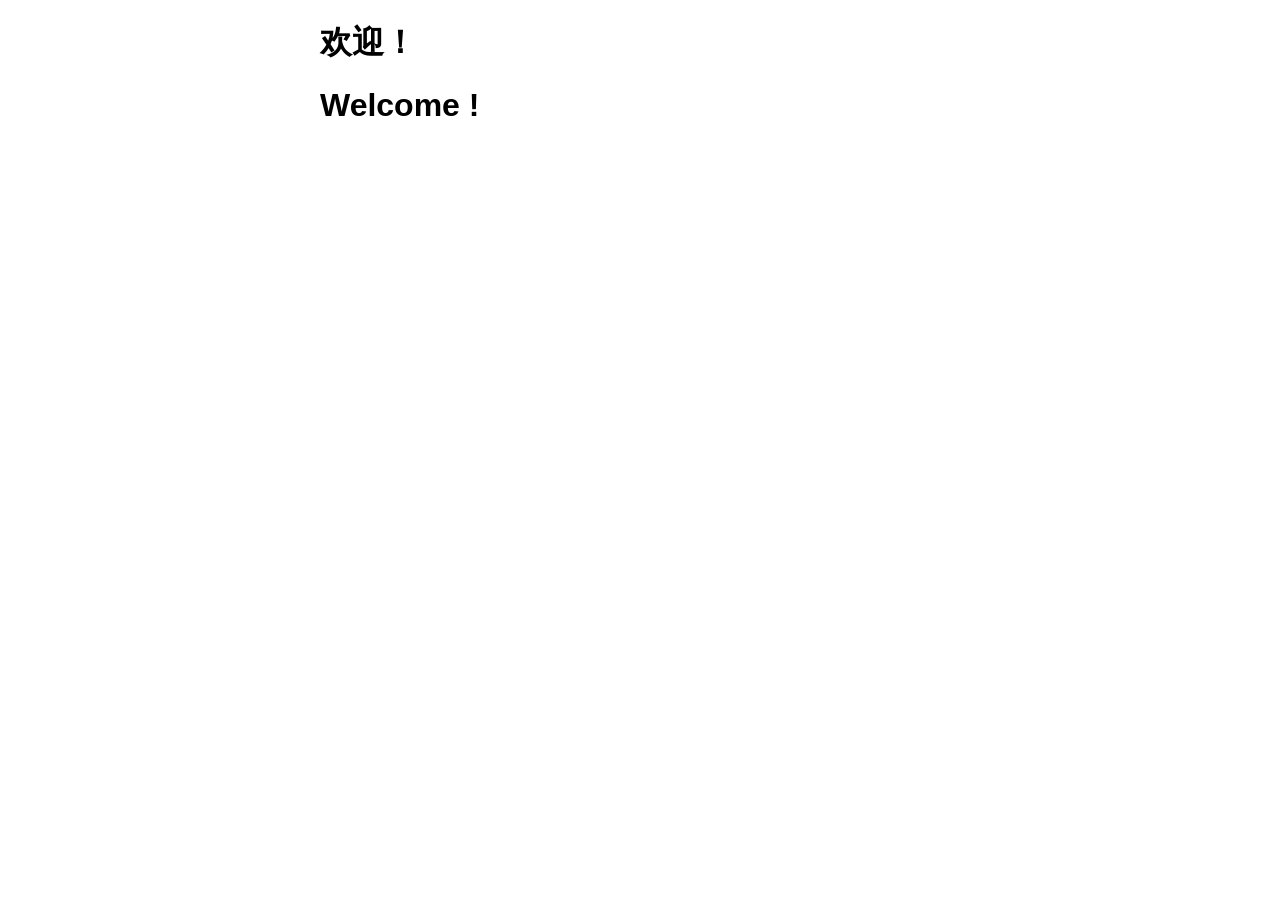
<file: web/index.html>
<!DOCTYPE html>
<html>
<head>
<meta charset="UTF-8" />
<meta name="viewport" content="width=device-width, initial-scale=1.0, minimum-scale=1.0, maximum-scale=1.0, user-scalable=0,minimal-ui"/>
<title>Error</title>
<style>body{width: 40em;margin: 0 auto;font-family: Tahoma, Verdana, Arial, sans-serif, 微软雅黑;}</style>
</head>
<body>
<h1>欢迎！</h1>
<h1>Welcome !</h1>
</body>
</html>
</file>
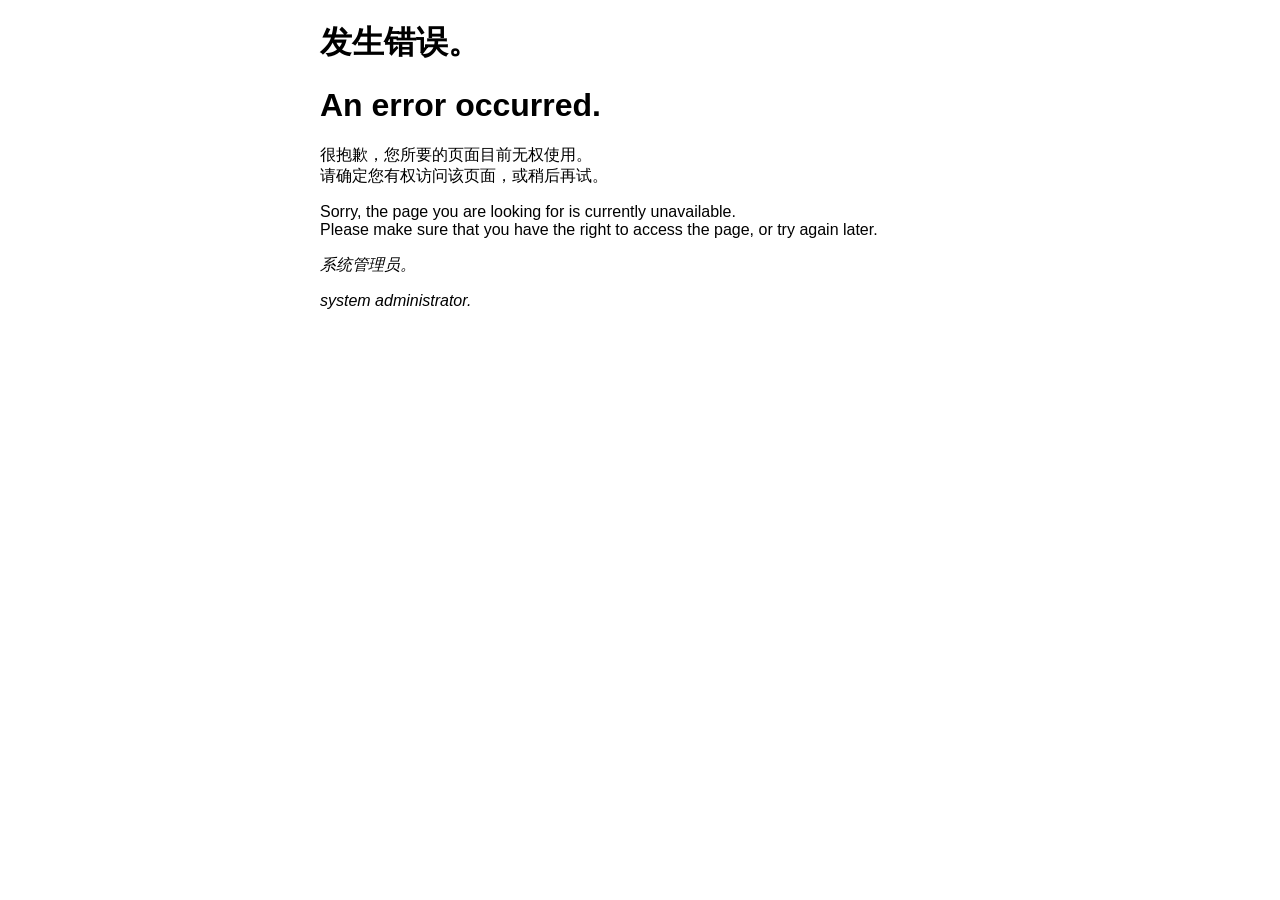
<file: web/50x.html>
<!DOCTYPE html>
<html>
<head>
<meta charset="UTF-8" />
<meta name="viewport" content="width=device-width, initial-scale=1.0, minimum-scale=1.0, maximum-scale=1.0, user-scalable=0,minimal-ui"/>
<title>Error</title>
<style>body{width: 40em;margin: 0 auto;font-family: Tahoma, Verdana, Arial, sans-serif, 微软雅黑;}</style>
</head>
<body>
<h1>发生错误。</h1>
<h1>An error occurred.</h1>

<p>很抱歉，您所要的页面目前无权使用。<br/>请确定您有权访问该页面，或稍后再试。</p>
<p>Sorry, the page you are looking for is currently unavailable.<br/>Please make sure that you have the right to access the page, or try again later.</p>

<p><em>系统管理员。</em></p>
<p><em>system administrator.</em></p>
</body>
</html>
</file>
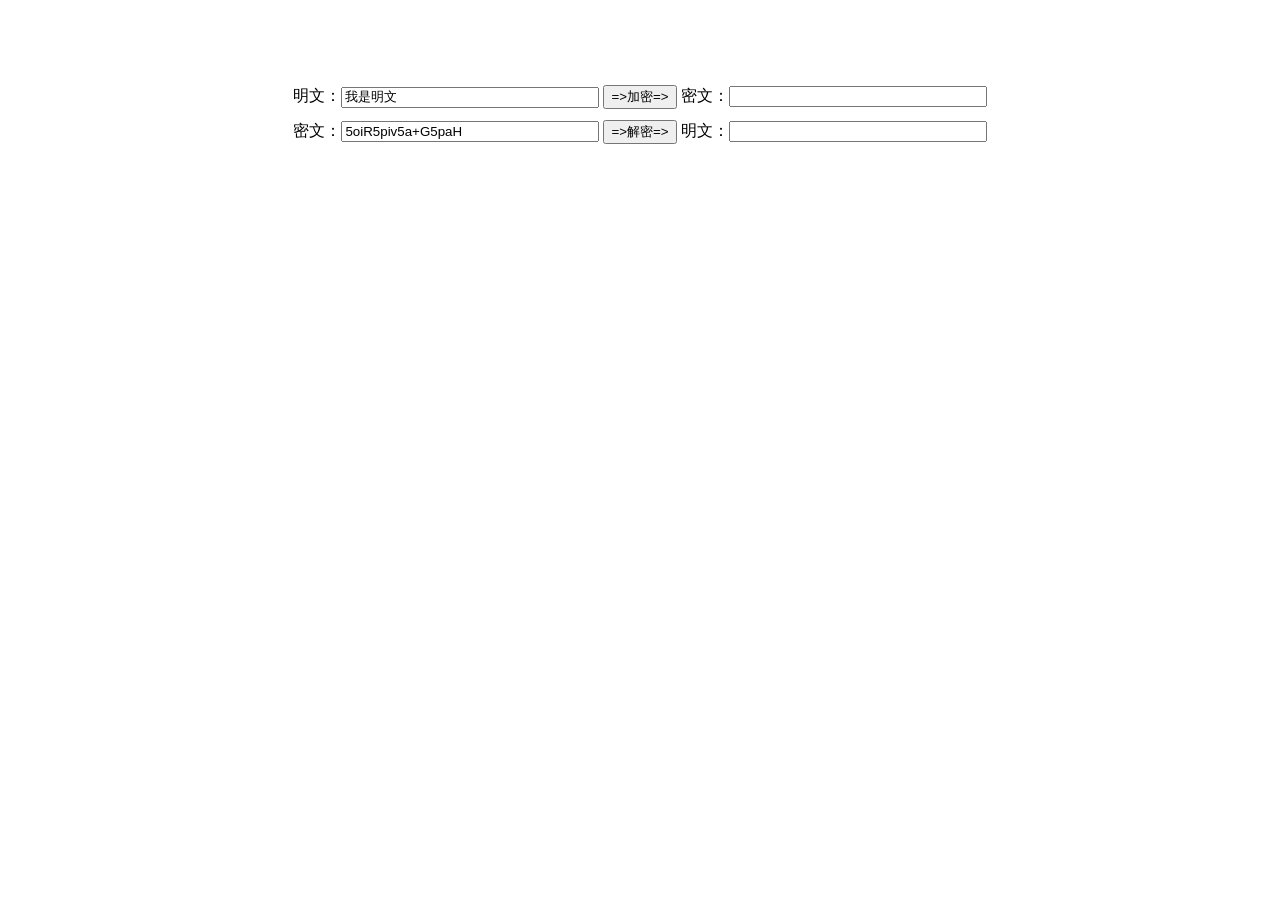
<file: temp/trunk/jskey/demo/jskey_base64.html>
<!DOCTYPE html>
<html>
<head>
<meta charset="UTF-8"/>
<meta name="viewport" content="width=device-width, initial-scale=1.0, minimum-scale=1.0, maximum-scale=1.0, user-scalable=0,minimal-ui"/>
<title>jskey_base64</title>
<script type="text/javascript" src="../../jskey/jskey_base64.js"></script>
<script type="text/javascript">
function doDes(type, encid, decid){
	var e = document.getElementById(encid), d = document.getElementById(decid);
	if(type){
		d.value = $jskey.encodeBase64(e.value);// 加密
	}
	else{
		e.value = $jskey.decodeBase64(d.value);// 解密
	}
}
</script>
<style type="text/css">
	body {line-height:35px;}
</style>
</head>
<body>
<br /><br />
<div style="margin:0 auto;text-align:center;">
	明文：<input type="text" id="v1" style="width:250px;" value="我是明文" />
	<input type="button" value="=&gt;加密=&gt;" onclick="doDes(true, 'v1', 'v2');" />
	密文：<input type="text" id="v2" readonly="readonly" style="width:250px;" value="" />
	<br />
	密文：<input type="text" id="v4" style="width:250px;" value="5oiR5piv5a+G5paH" />
	<input type="button" value="=&gt;解密=&gt;" onclick="doDes(false, 'v3', 'v4');" />
	明文：<input type="text" id="v3" readonly="readonly" style="width:250px;" value="" />
</div>
</body>
</html>
</file>
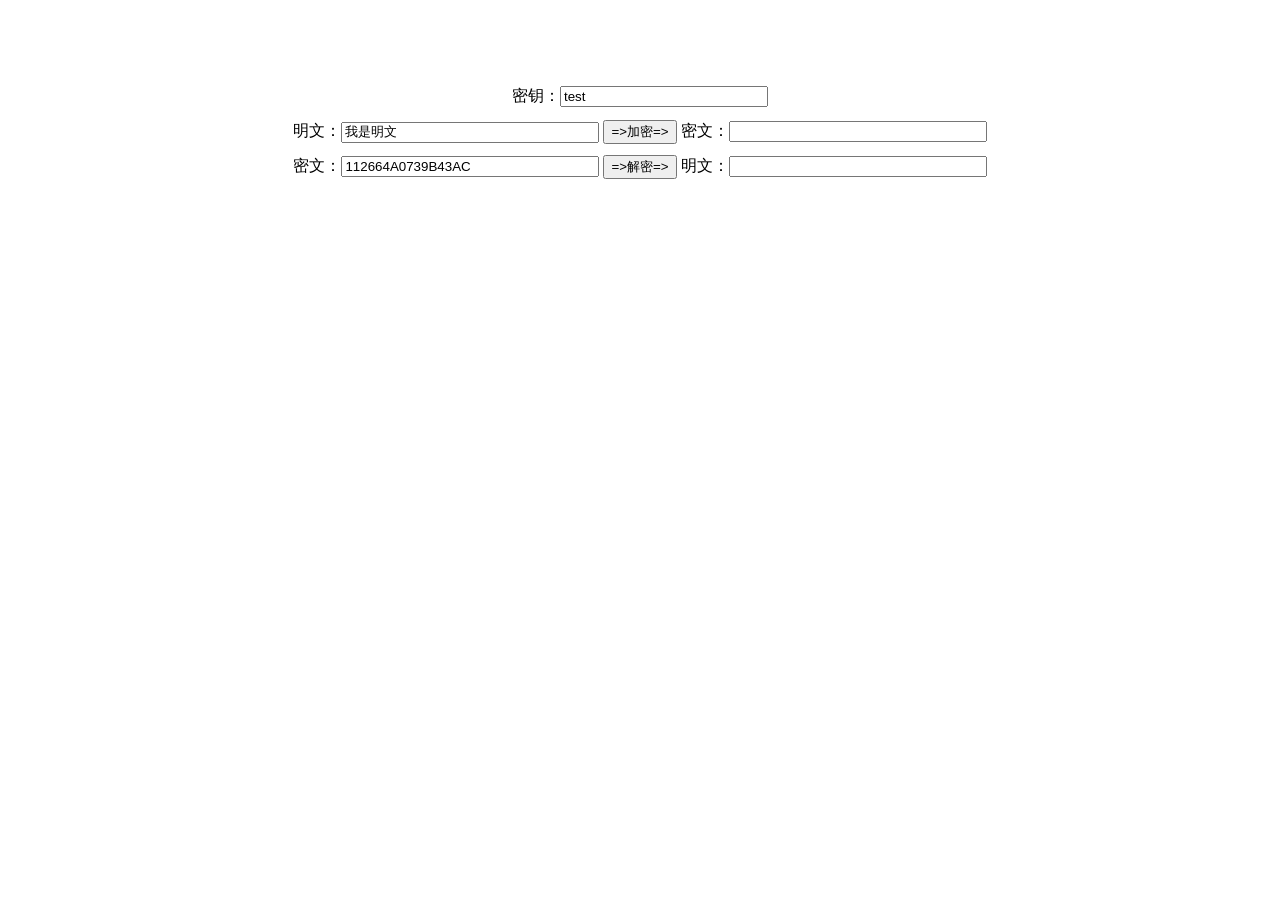
<file: temp/trunk/jskey/demo/jskey_des.html>
<!DOCTYPE html>
<html>
<head>
<meta charset="UTF-8"/>
<meta name="viewport" content="width=device-width, initial-scale=1.0, minimum-scale=1.0, maximum-scale=1.0, user-scalable=0,minimal-ui"/>
<title>jskey_des</title>
<script type="text/javascript" src="../../jskey/jskey_des.js"></script>
<script type="text/javascript">
function doDes(type, encid, decid){
	var key = document.getElementById("key").value;
	var e = document.getElementById(encid), d = document.getElementById(decid);
	if(type){
		d.value = $jskey.encodeDes(e.value, key);// 加密
	}
	else{
		e.value = $jskey.decodeDes(d.value, key);// 解密
	}
}
</script>
<style type="text/css">
	body {line-height:35px;}
</style>
</head>
<body>
<br /><br />
<div style="margin:0 auto;text-align:center;">
	密钥：<input type="text" id="key" style="width:200px;" value="test" />
	<br />
	明文：<input type="text" id="v1" style="width:250px;" value="我是明文" />
	<input type="button" value="=&gt;加密=&gt;" onclick="doDes(true, 'v1', 'v2');" />
	密文：<input type="text" id="v2" readonly="readonly" style="width:250px;" value="" />
	<br />
	密文：<input type="text" id="v4" style="width:250px;" value="112664A0739B43AC" />
	<input type="button" value="=&gt;解密=&gt;" onclick="doDes(false, 'v3', 'v4');" />
	明文：<input type="text" id="v3" readonly="readonly" style="width:250px;" value="" />
</div>
</body>
</html>
</file>
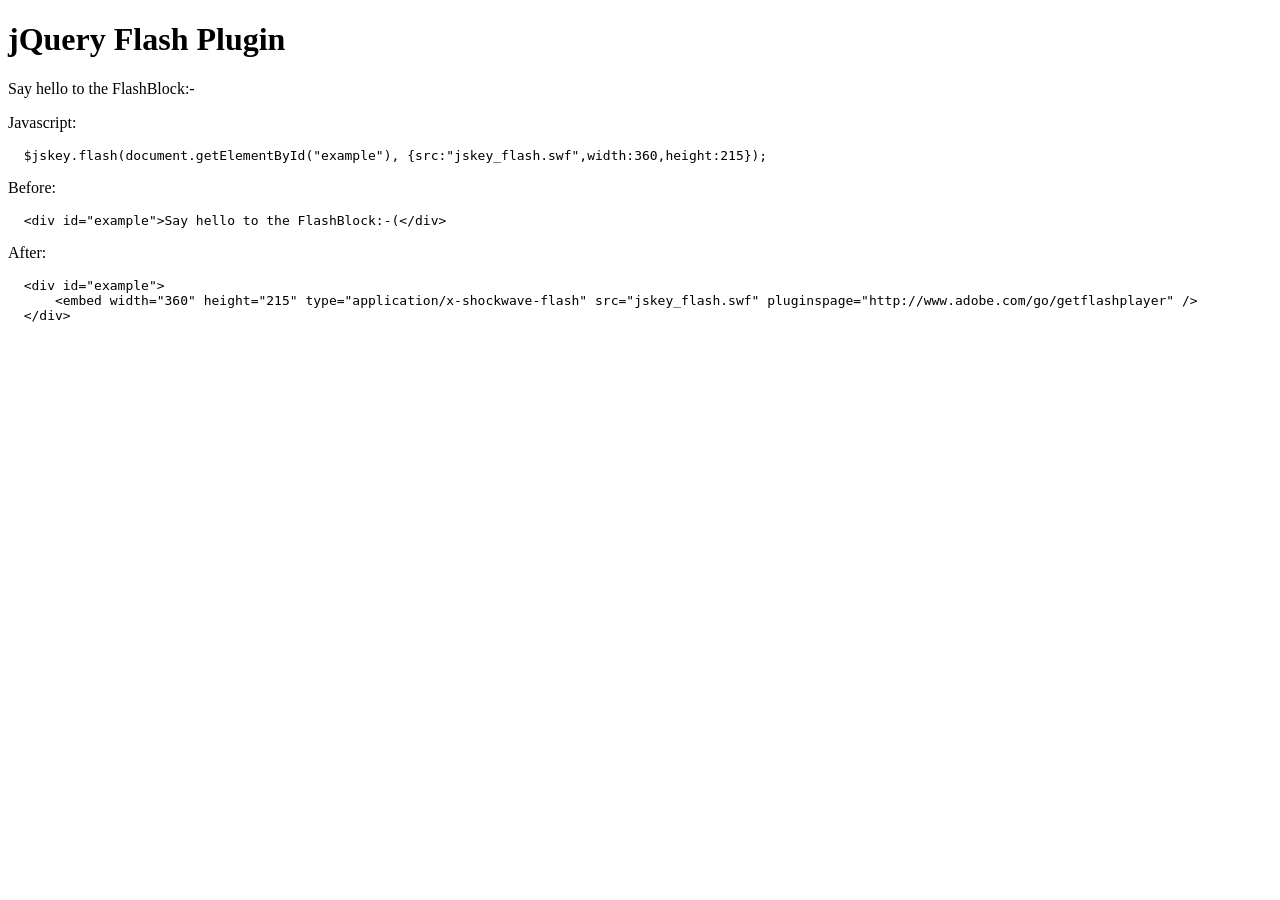
<file: temp/trunk/jskey/demo/jskey_flash.html>
<!DOCTYPE html>
<html>
<head>
<meta charset="UTF-8"/>
<meta name="viewport" content="width=device-width, initial-scale=1.0, minimum-scale=1.0, maximum-scale=1.0, user-scalable=0,minimal-ui"/>
<title>jskey_flash</title>
<script type="text/javascript" src="../../jskey/jskey_flash.js"></script>
</head>
<body>
<h1>jQuery Flash Plugin</h1>
<div id="example">Say hello to the FlashBlock:-</div>
<p>Javascript:</p>
<pre>
  $jskey.flash(document.getElementById("example"), {src:"jskey_flash.swf",width:360,height:215});
</pre>

<p>Before:</p>
<pre>
  &lt;div id="example">Say hello to the FlashBlock:-(&lt;/div>
</pre>

<p>After:</p>
<pre>
  &lt;div id="example">
      &lt;embed width="360" height="215" type="application/x-shockwave-flash" src="jskey_flash.swf" pluginspage="http://www.adobe.com/go/getflashplayer" />
  &lt;/div>
</pre>

</body>
<script type="text/javascript">
$jskey.flash(document.getElementById("example"), {src:"jskey_flash.swf",width:360,height:215});
</script>
</html>
</file>
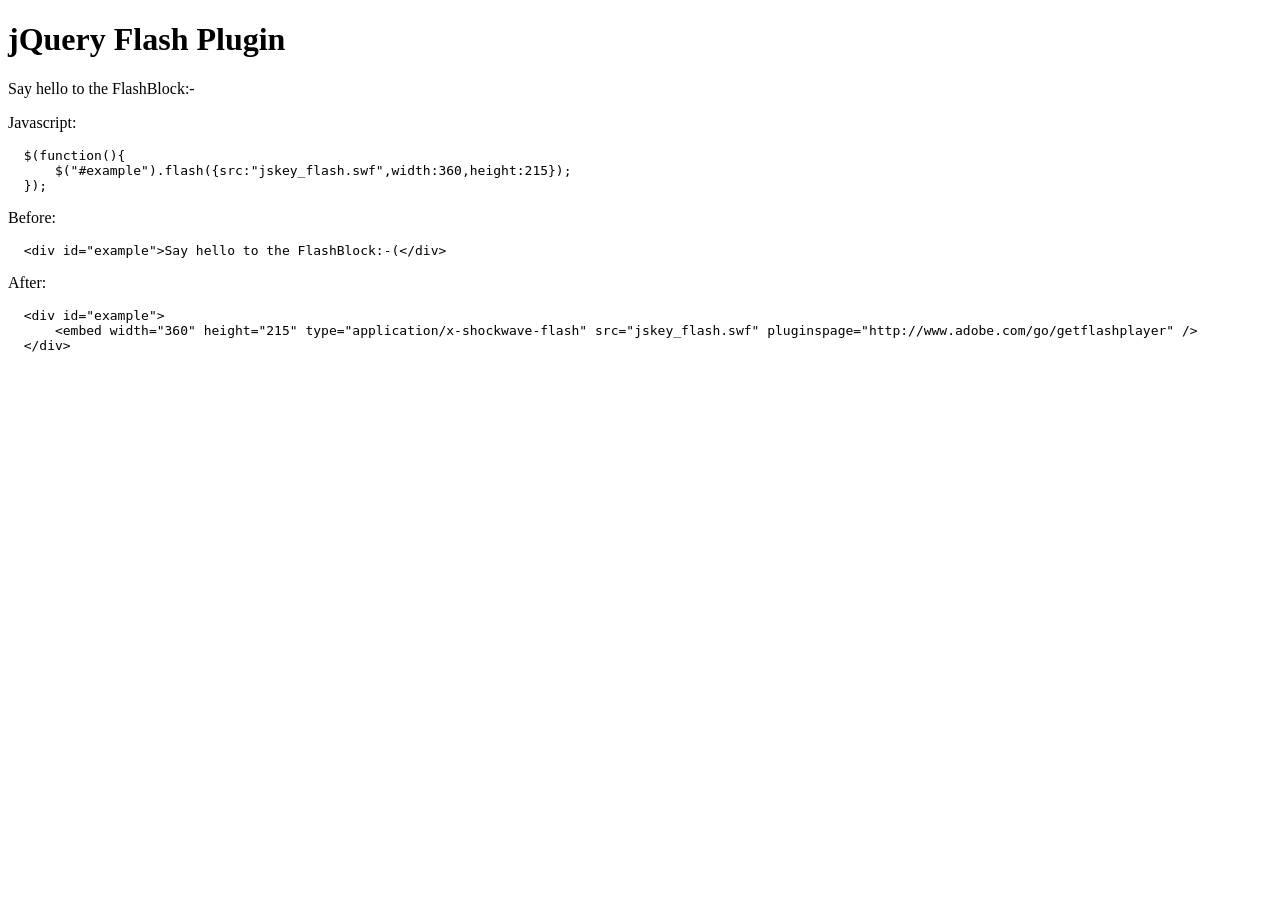
<file: temp/trunk/jskey/demo/jskey_flash_jquery.html>
<!DOCTYPE html>
<html>
<head>
<meta charset="UTF-8"/>
<meta name="viewport" content="width=device-width, initial-scale=1.0, minimum-scale=1.0, maximum-scale=1.0, user-scalable=0,minimal-ui"/>
<title>jskey_flash</title>
<script type="text/javascript" src="../../jquery/jquery.js"></script>
<script type="text/javascript" src="../../jskey/jskey_flash.js"></script>
<script type="text/javascript">
$(function(){
	$("#example").flash({src:"jskey_flash.swf",width:360,height:215});
});
</script>
</head>
<body>
<h1>jQuery Flash Plugin</h1>
<div id="example">Say hello to the FlashBlock:-</div>
<p>Javascript:</p>
<pre>
  $(function(){
      $("#example").flash({src:"jskey_flash.swf",width:360,height:215});
  });
</pre>

<p>Before:</p>
<pre>
  &lt;div id="example">Say hello to the FlashBlock:-(&lt;/div>
</pre>

<p>After:</p>
<pre>
  &lt;div id="example">
      &lt;embed width="360" height="215" type="application/x-shockwave-flash" src="jskey_flash.swf" pluginspage="http://www.adobe.com/go/getflashplayer" />
  &lt;/div>
</pre>

</body>
</html>
</file>
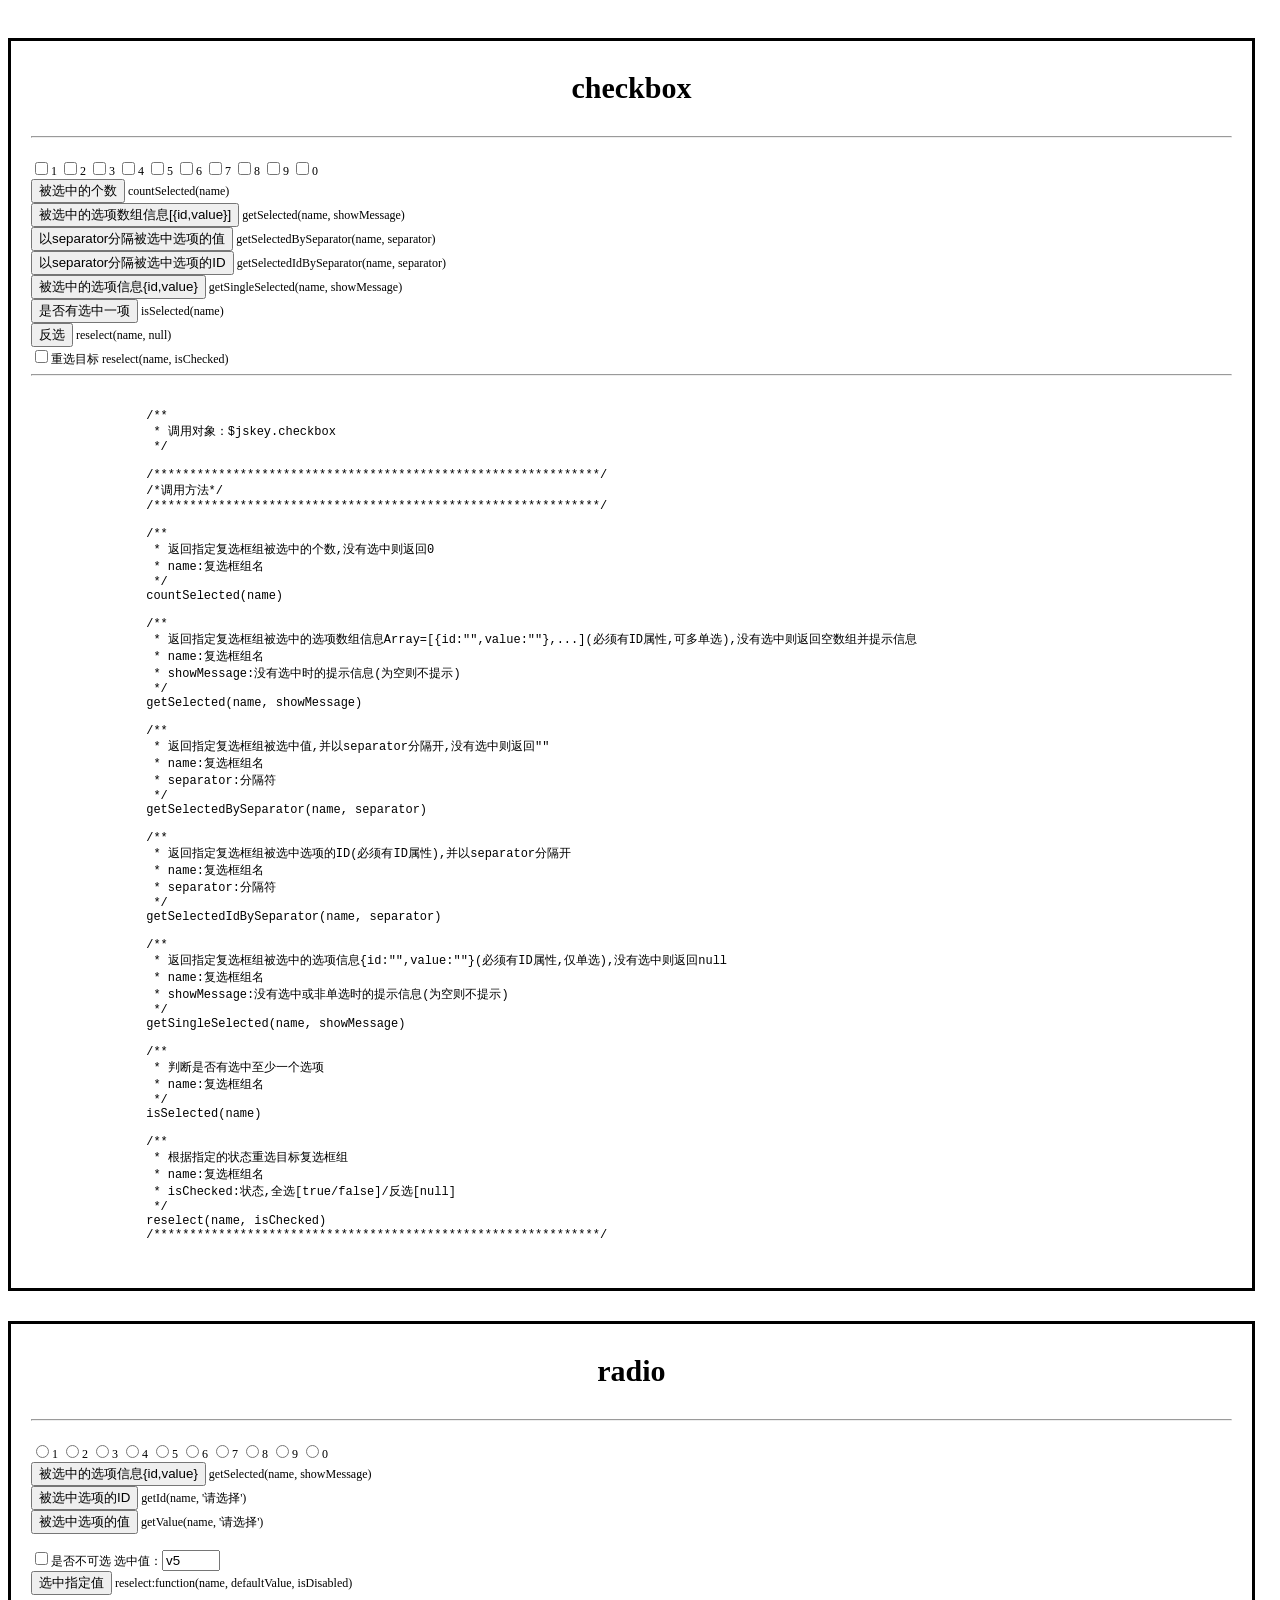
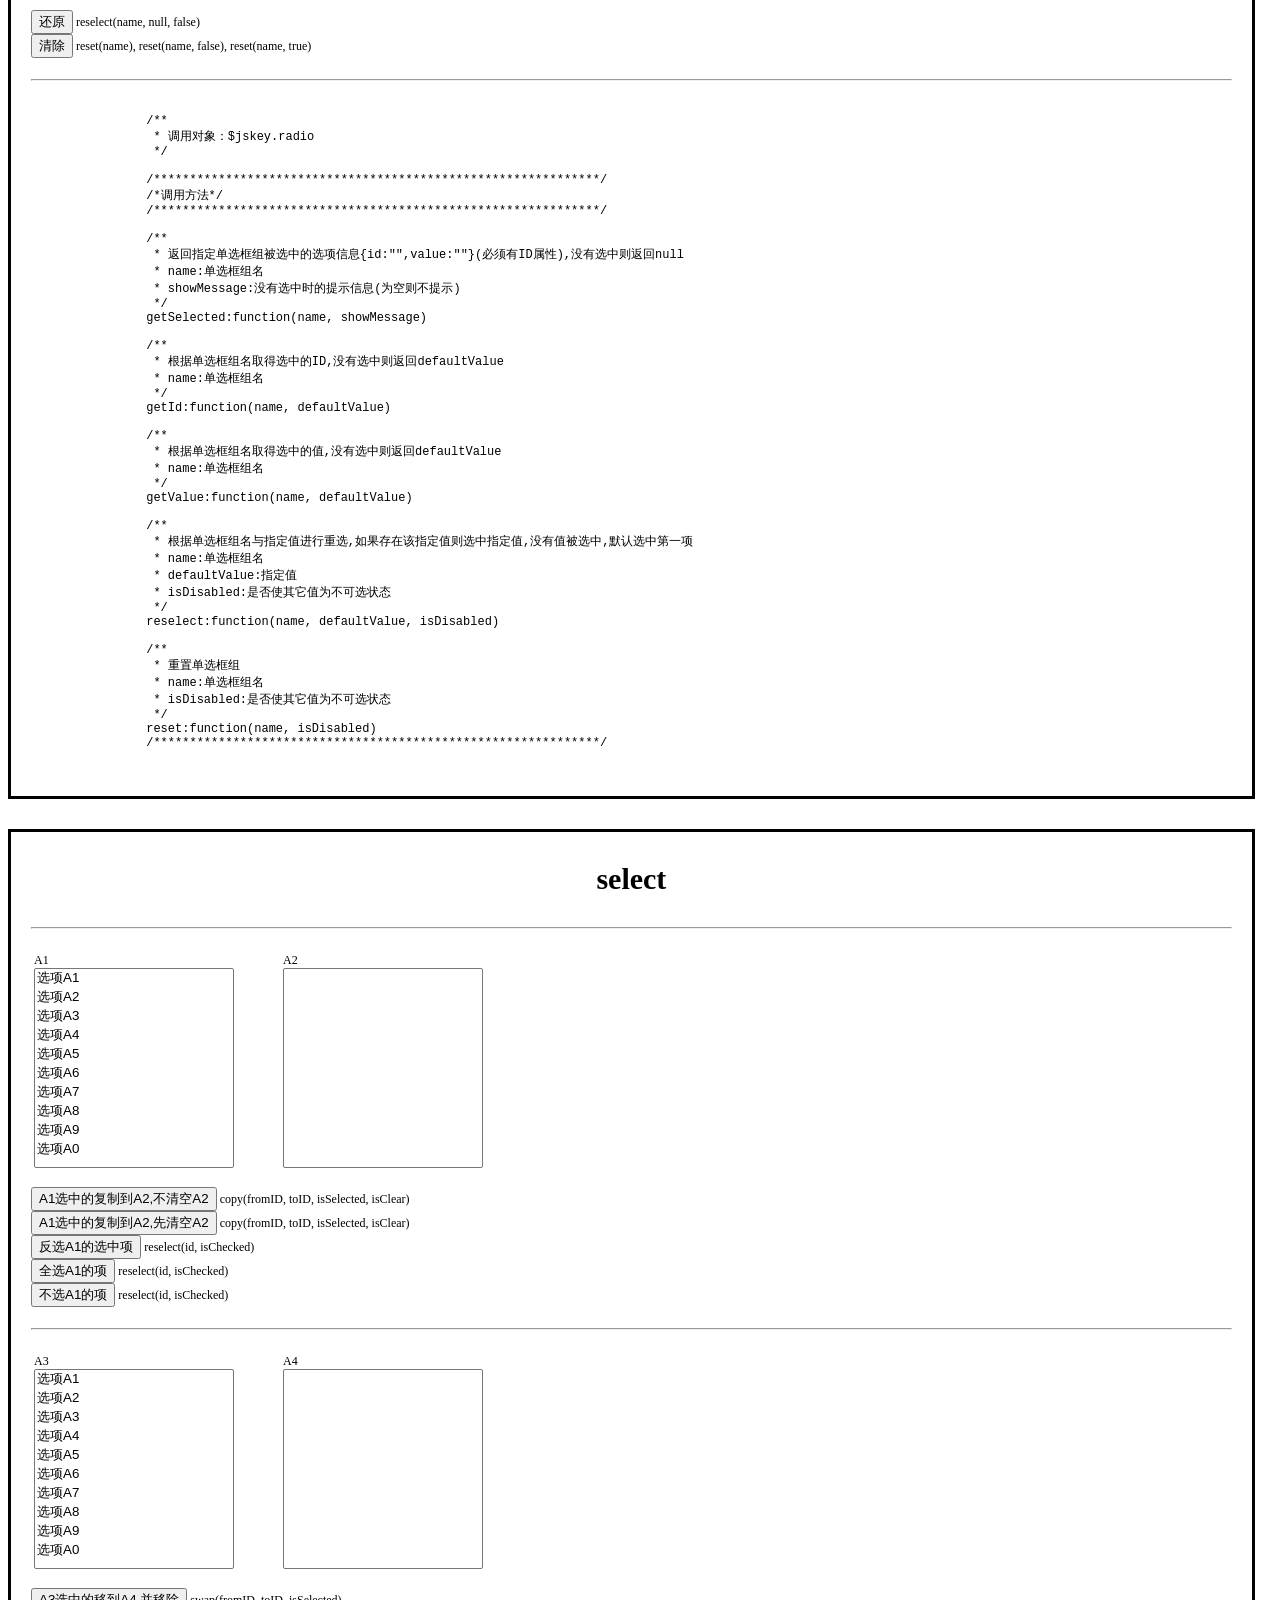
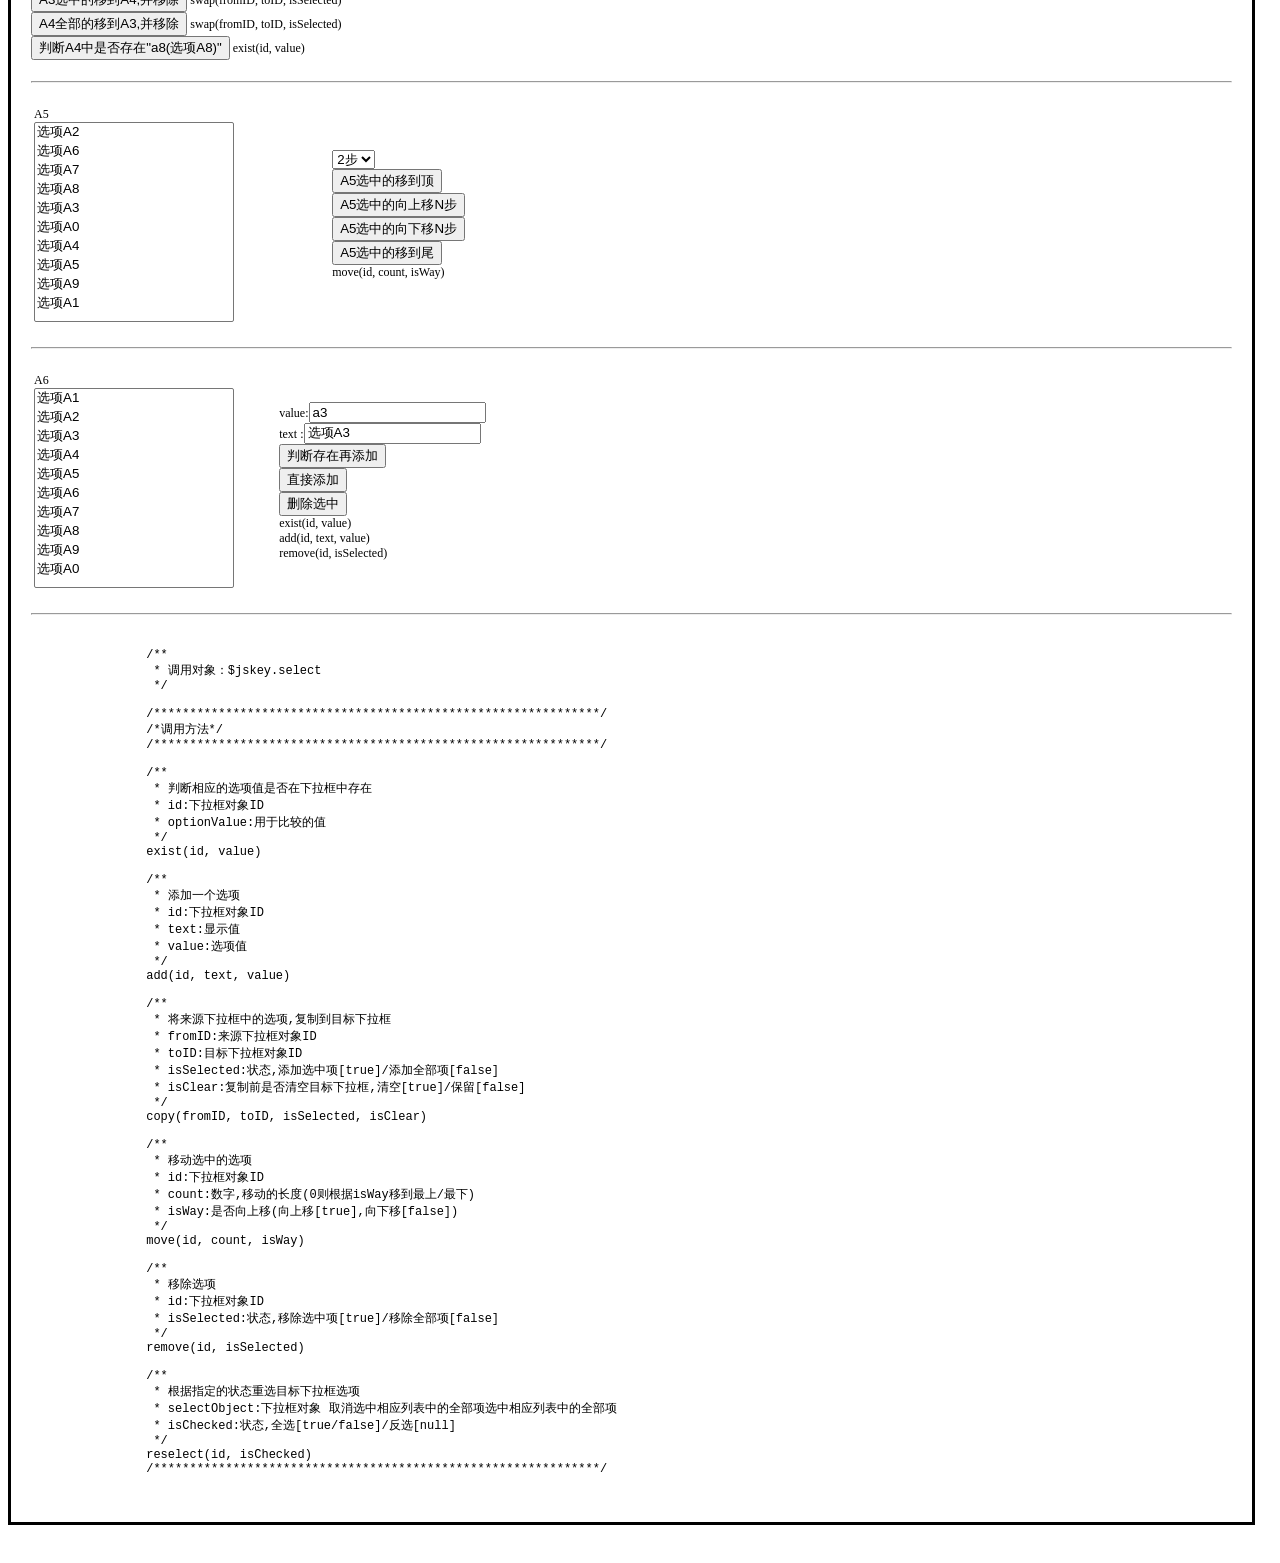
<file: temp/trunk/jskey/demo/jskey_form.html>
<!DOCTYPE html>
<html>
<head>
<meta charset="UTF-8"/>
<meta name="viewport" content="width=device-width, initial-scale=1.0, minimum-scale=1.0, maximum-scale=1.0, user-scalable=0,minimal-ui"/>
<title>jskey_form</title>
<style>
	body {font-size:12px;}
	input {cursor:pointer;}
	div.title {color:#000000;font-size:30px;font-weight:bold;margin:10px auto;width:200px;text-align:center;}
	div.box {border:#000000 3px solid;width:95%;padding:20px 20px;}
	hr {}
</style>
<script type="text/javascript" src="../../jskey/jskey_core.js"></script>
<script type="text/javascript">
function arrToString(_arr)
{
	var _t = "[{id:\"" + _arr[0].id + "\",value:\"" + _arr[0].value + "\"}";
	for(var i = 1;i < _arr.length;i++)
	{
		_t += ",{id:\"" + _arr[i].id + "\",value:\"" + _arr[i].value + "\"}";
	}
	_t += "]";
	return _t;
}
function objToString(_obj)
{
	if(_obj == null) return null;
	return "{id:\"" + _obj.id + "\",value:\"" + _obj.value + "\"}";
}
</script>
</head>
<body>

<br /><br /><!--##########################################################################################-->

<div class="box">
	<div class="title">checkbox</div>
	
	<br /><hr /><br />
	
	<input id="c_id_1" name="c_name" type="checkbox" value="v1" /><label for="c1">1</label>
	<input id="c_id_2" name="c_name" type="checkbox" value="v2" /><label for="c2">2</label>
	<input id="c_id_3" name="c_name" type="checkbox" value="v3" /><label for="c3">3</label>
	<input id="c_id_4" name="c_name" type="checkbox" value="v4" /><label for="c4">4</label>
	<input id="c_id_5" name="c_name" type="checkbox" value="v5" /><label for="c5">5</label>
	<input id="c_id_6" name="c_name" type="checkbox" value="v6" /><label for="c6">6</label>
	<input id="c_id_7" name="c_name" type="checkbox" value="v7" /><label for="c7">7</label>
	<input id="c_id_8" name="c_name" type="checkbox" value="v8" /><label for="c8">8</label>
	<input id="c_id_9" name="c_name" type="checkbox" value="v9" /><label for="c9">9</label>
	<input id="c_id_0" name="c_name" type="checkbox" value="v0" /><label for="c0">0</label>
	<br />
	<input type="button" value="被选中的个数" onclick="alert($jskey.checkbox.countSelected('c_name'));" /> countSelected(name)<br />
	<input type="button" value="被选中的选项数组信息[{id,value}]" onclick="alert(arrToString($jskey.checkbox.getSelected('c_name', '至少选中一项')));" /> getSelected(name, showMessage)<br />
	<input type="button" value="以separator分隔被选中选项的值" onclick="alert($jskey.checkbox.getSelectedBySeparator('c_name', ','));" /> getSelectedBySeparator(name, separator)<br />
	<input type="button" value="以separator分隔被选中选项的ID" onclick="alert($jskey.checkbox.getSelectedIdBySeparator('c_name', ','));" /> getSelectedIdBySeparator(name, separator)<br />
	<input type="button" value="被选中的选项信息{id,value}" onclick="alert($jskey.checkbox.getSingleSelected('c_name', '只能选中一项'));" /> getSingleSelected(name, showMessage)<br />
	<input type="button" value="是否有选中一项" onclick="alert($jskey.checkbox.isSelected('c_name'));" /> isSelected(name)<br />
	<input type="button" value="反选" onclick="$jskey.checkbox.reselect('c_name', null);" /> reselect(name, null)<br />
	<input type="checkbox" onclick="$jskey.checkbox.reselect('c_name', this.checked);" />重选目标 reselect(name, isChecked)

	<br /><hr /><br />

	<pre>
		/**
		 * 调用对象：$jskey.checkbox
		 */
		
		/**************************************************************/
		/*调用方法*/
		/**************************************************************/
		
		/**
		 * 返回指定复选框组被选中的个数,没有选中则返回0
		 * name:复选框组名
		 */
		countSelected(name)
		
		/**
		 * 返回指定复选框组被选中的选项数组信息Array=[{id:"",value:""},...](必须有ID属性,可多单选),没有选中则返回空数组并提示信息
		 * name:复选框组名
		 * showMessage:没有选中时的提示信息(为空则不提示)
		 */
		getSelected(name, showMessage)
		
		/**
		 * 返回指定复选框组被选中值,并以separator分隔开,没有选中则返回""
		 * name:复选框组名
		 * separator:分隔符
		 */
		getSelectedBySeparator(name, separator)
		
		/**
		 * 返回指定复选框组被选中选项的ID(必须有ID属性),并以separator分隔开
		 * name:复选框组名
		 * separator:分隔符
		 */
		getSelectedIdBySeparator(name, separator)
		
		/**
		 * 返回指定复选框组被选中的选项信息{id:"",value:""}(必须有ID属性,仅单选),没有选中则返回null
		 * name:复选框组名
		 * showMessage:没有选中或非单选时的提示信息(为空则不提示)
		 */
		getSingleSelected(name, showMessage)
		
		/**
		 * 判断是否有选中至少一个选项
		 * name:复选框组名
		 */
		isSelected(name)
		
		/**
		 * 根据指定的状态重选目标复选框组
		 * name:复选框组名
		 * isChecked:状态,全选[true/false]/反选[null]
		 */
		reselect(name, isChecked)
		/**************************************************************/
	</pre>
</div>

<br /><br /><!--##########################################################################################-->

<div class="box">
	<div class="title">radio</div>
	
	<br /><hr /><br />
	
	<input id="r_id_1" name="r_name" type="radio" value="v1" /><label for="r1">1</label>
	<input id="r_id_2" name="r_name" type="radio" value="v2" /><label for="r2">2</label>
	<input id="r_id_3" name="r_name" type="radio" value="v3" /><label for="r3">3</label>
	<input id="r_id_4" name="r_name" type="radio" value="v4" /><label for="r4">4</label>
	<input id="r_id_5" name="r_name" type="radio" value="v5" /><label for="r5">5</label>
	<input id="r_id_6" name="r_name" type="radio" value="v6" /><label for="r6">6</label>
	<input id="r_id_7" name="r_name" type="radio" value="v7" /><label for="r7">7</label>
	<input id="r_id_8" name="r_name" type="radio" value="v8" /><label for="r8">8</label>
	<input id="r_id_9" name="r_name" type="radio" value="v9" /><label for="r9">9</label>
	<input id="r_id_0" name="r_name" type="radio" value="v0" /><label for="r0">0</label>
	<br />
	<input type="button" value="被选中的选项信息{id,value}" onclick="alert(objToString($jskey.radio.getSelected('r_name', '请选择')));" /> getSelected(name, showMessage)<br />
	<input type="button" value="被选中选项的ID" onclick="alert($jskey.radio.getId('r_name', '请选择'));" /> getId(name, '请选择')<br />
	<input type="button" value="被选中选项的值" onclick="alert($jskey.radio.getValue('r_name', '请选择'));" /> getValue(name, '请选择')<br /><br />
	<input id="doCheckID" type="checkbox" /><label for="doCheckID">是否不可选</label> 选中值：<input id="doCheckText" type="text" style="width:50px;" value="v5" title="请输入您需要选中的默认值" /><br />
	<input type="button" value="选中指定值" onclick="alert($jskey.radio.reselect('r_name', document.getElementById('doCheckText').value, document.getElementById('doCheckID').checked));" /> reselect:function(name, defaultValue, isDisabled)<br /><br />
	<input type="button" value="还原" onclick="$jskey.radio.reselect('r_name', null, false);" /> reselect(name, null, false)<br />
	<input type="button" value="清除" onclick="$jskey.radio.reset('r_name', null);" /> reset(name), reset(name, false), reset(name, true)<br />
	
	<br /><hr /><br />

	<pre>
		/**
		 * 调用对象：$jskey.radio
		 */
		
		/**************************************************************/
		/*调用方法*/
		/**************************************************************/
		
		/**
		 * 返回指定单选框组被选中的选项信息{id:"",value:""}(必须有ID属性),没有选中则返回null
		 * name:单选框组名
		 * showMessage:没有选中时的提示信息(为空则不提示)
		 */
		getSelected:function(name, showMessage)
		
		/**
		 * 根据单选框组名取得选中的ID,没有选中则返回defaultValue
		 * name:单选框组名
		 */
		getId:function(name, defaultValue)
		
		/**
		 * 根据单选框组名取得选中的值,没有选中则返回defaultValue
		 * name:单选框组名
		 */
		getValue:function(name, defaultValue)
		
		/**
		 * 根据单选框组名与指定值进行重选,如果存在该指定值则选中指定值,没有值被选中,默认选中第一项
		 * name:单选框组名
		 * defaultValue:指定值
		 * isDisabled:是否使其它值为不可选状态
		 */
		reselect:function(name, defaultValue, isDisabled)
		
		/**
		 * 重置单选框组
		 * name:单选框组名
		 * isDisabled:是否使其它值为不可选状态
		 */
		reset:function(name, isDisabled)
		/**************************************************************/
	</pre>
</div>

<br /><br /><!--##########################################################################################-->

<div class="box">
	<div class="title">select</div>
	
	<br /><hr /><br />
	
	<table style="width:500px;">
		<tr>
			<td>
				A1<br/>
				<select id="s_id_a1" multiple="multiple" size="15" style="height:200px;width:200px;">
					<option value="a1">选项A1</option>
					<option value="a2">选项A2</option>
					<option value="a3">选项A3</option>
					<option value="a4">选项A4</option>
					<option value="a5">选项A5</option>
					<option value="a6">选项A6</option>
					<option value="a7">选项A7</option>
					<option value="a8">选项A8</option>
					<option value="a9">选项A9</option>
					<option value="a0">选项A0</option>
				</select>
			</td>
			<td>
				A2<br/>
				<select id="s_id_a2" multiple="multiple" size="15" style="height:200px;width:200px;">
				</select>
			</td>
		</tr>
	</table><br />
	<input type="button" value="A1选中的复制到A2,不清空A2" onclick="$jskey.select.copy('s_id_a1', 's_id_a2', true, false);" /> copy(fromID, toID, isSelected, isClear)<br />
	<input type="button" value="A1选中的复制到A2,先清空A2" onclick="$jskey.select.copy('s_id_a1', 's_id_a2', true, true);" /> copy(fromID, toID, isSelected, isClear)<br />
	<input type="button" value="反选A1的选中项" onclick="$jskey.select.reselect('s_id_a1', null);" /> reselect(id, isChecked)<br />
	<input type="button" value="全选A1的项" onclick="$jskey.select.reselect('s_id_a1', true);" /> reselect(id, isChecked)<br />
	<input type="button" value="不选A1的项" onclick="$jskey.select.reselect('s_id_a1', false);" /> reselect(id, isChecked)<br />
	
	<br /><hr /><br />
	
	<table style="width:500px;">
		<tr>
		<td>
			A3<br/>
			<select id="s_id_a3" multiple="multiple" size="15" style="height:200px;width:200px;">
				<option value="a1">选项A1</option>
				<option value="a2">选项A2</option>
				<option value="a3">选项A3</option>
				<option value="a4">选项A4</option>
				<option value="a5">选项A5</option>
				<option value="a6">选项A6</option>
				<option value="a7">选项A7</option>
				<option value="a8">选项A8</option>
				<option value="a9">选项A9</option>
				<option value="a0">选项A0</option>
			</select>
		</td>
		<td>
			A4<br/>
			<select id="s_id_a4" multiple="multiple" size="15" style="height:200px;width:200px;">
			</select>
		</td>
		</tr>
	</table><br />
	<input type="button" value="A3选中的移到A4,并移除" onclick="$jskey.select.swap('s_id_a3', 's_id_a4', true);" /> swap(fromID, toID, isSelected)<br />
	<input type="button" value="A4全部的移到A3,并移除" onclick="$jskey.select.swap('s_id_a4', 's_id_a3', false);" /> swap(fromID, toID, isSelected)<br />
	<input type="button" value="判断A4中是否存在&quot;a8(选项A8)&quot;" onclick="alert($jskey.select.exist('s_id_a4', 'a8')?&quot;存在&quot;:&quot;不存在&quot;);" /> exist(id, value)<br />
	
	<br /><hr /><br />
	
	<table style="width:500px;">
		<tr>
			<td>
				A5<br/>
				<select id="s_id_a5" multiple="multiple" size="15" style="height:200px;width:200px;">
					<option value="a2">选项A2</option>
					<option value="a6">选项A6</option>
					<option value="a7">选项A7</option>
					<option value="a8">选项A8</option>
					<option value="a3">选项A3</option>
					<option value="a0">选项A0</option>
					<option value="a4">选项A4</option>
					<option value="a5">选项A5</option>
					<option value="a9">选项A9</option>
					<option value="a1">选项A1</option>
				</select>
			</td>
			<td>
				<select id="moveCount">
					<option value="1">1步</option>
					<option value="2" selected="selected">2步</option>
					<option value="3">3步</option>
				</select><br />	
				<input type="button" value="A5选中的移到顶" onclick="$jskey.select.move('s_id_a5', 0, true);" /><br />
				<input type="button" value="A5选中的向上移N步" onclick="$jskey.select.move('s_id_a5', document.getElementById('moveCount').value, true);" /><br />
				<input type="button" value="A5选中的向下移N步" onclick="$jskey.select.move('s_id_a5', document.getElementById('moveCount').value, false);" /><br />
				<input type="button" value="A5选中的移到尾" onclick="$jskey.select.move('s_id_a5', 0, false);" /><br />
				move(id, count, isWay)<br/>
			</td>
		</tr>
	</table>
	
	<br /><hr /><br />
	
	<table style="width:500px;">
		<tr>
			<td>
				A6<br/>
				<select id="s_id_a6" multiple="multiple" size="15" style="height:200px;width:200px;">
					<option value="a1">选项A1</option>
					<option value="a2">选项A2</option>
					<option value="a3">选项A3</option>
					<option value="a4">选项A4</option>
					<option value="a5">选项A5</option>
					<option value="a6">选项A6</option>
					<option value="a7">选项A7</option>
					<option value="a8">选项A8</option>
					<option value="a9">选项A9</option>
					<option value="a0">选项A0</option>
				</select>
			</td>
			<td>
				value:<input id="myv" type="text" value="a3" /><br />
				text :<input id="myt" type="text" value="选项A3" /><br />
				<input type="button" value="判断存在再添加" onclick="if(!($jskey.select.exist('s_id_a6', document.getElementById('myv').value))){$jskey.select.add('s_id_a6', document.getElementById('myv').value, document.getElementById('myt').value);}else{alert('已经存在该值');}" /><br />
				<input type="button" value="直接添加" onclick="$jskey.select.add('s_id_a6', document.getElementById('myv').value, document.getElementById('myt').value);" /><br />
				<input type="button" value="删除选中" onclick="$jskey.select.remove('s_id_a6', true);" /><br />
				exist(id, value)<br />
				add(id, text, value)<br />
				remove(id, isSelected)<br />
			</td>
		</tr>
	</table>
	
	<br /><hr /><br />
	
	<pre>
		/**
		 * 调用对象：$jskey.select
		 */
		
		/**************************************************************/
		/*调用方法*/
		/**************************************************************/
		
		/**
		 * 判断相应的选项值是否在下拉框中存在
		 * id:下拉框对象ID
		 * optionValue:用于比较的值
		 */
		exist(id, value)

		/**
		 * 添加一个选项
		 * id:下拉框对象ID
		 * text:显示值
		 * value:选项值
		 */
		add(id, text, value)

		/**
		 * 将来源下拉框中的选项,复制到目标下拉框
		 * fromID:来源下拉框对象ID
		 * toID:目标下拉框对象ID
		 * isSelected:状态,添加选中项[true]/添加全部项[false]
		 * isClear:复制前是否清空目标下拉框,清空[true]/保留[false]
		 */
		copy(fromID, toID, isSelected, isClear)

		/**
		 * 移动选中的选项
		 * id:下拉框对象ID
		 * count:数字,移动的长度(0则根据isWay移到最上/最下)
		 * isWay:是否向上移(向上移[true],向下移[false])
		 */
		move(id, count, isWay)

		/**
		 * 移除选项
		 * id:下拉框对象ID
		 * isSelected:状态,移除选中项[true]/移除全部项[false]
		 */
		remove(id, isSelected)

		/**
		 * 根据指定的状态重选目标下拉框选项
		 * selectObject:下拉框对象 取消选中相应列表中的全部项选中相应列表中的全部项
		 * isChecked:状态,全选[true/false]/反选[null]
		 */
		reselect(id, isChecked)
		/**************************************************************/
	</pre>
</div>

<br /><br /><!--##########################################################################################-->

</body>
</html>
</file>
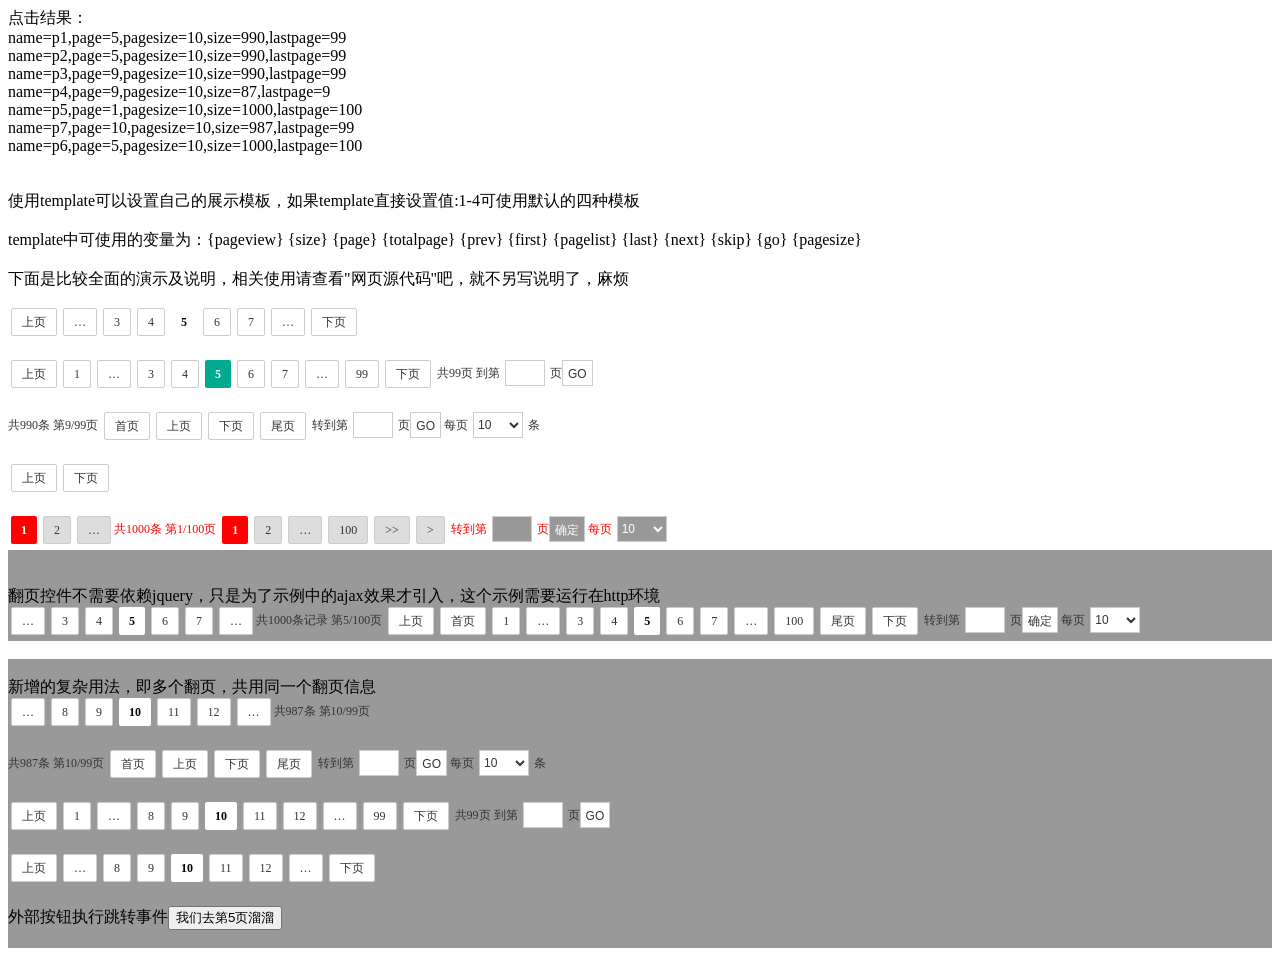
<file: temp/trunk/jskey/demo/jskey_page.html>
<!DOCTYPE html>
<html>
<head>
<meta charset="UTF-8"/>
<meta name="viewport" content="width=device-width, initial-scale=1.0, minimum-scale=1.0, maximum-scale=1.0, user-scalable=0,minimal-ui"/>
<title>jskey_pape</title>
<script type="text/javascript" src="../../jskey/jskey_core.js"></script>
<script type="text/javascript" src="../../jskey/jskey_page.js"></script>
</head>
<body>
<script type="text/javascript">
var fn = function(e){$jskey.$('show').innerHTML=$jskey.$('show').innerHTML + "<br />" + "name=" + e.object + ",page=" + e.page + ",pagesize=" + e.pagesize + ",size=" + e.size + ",lastpage=" + e.totalpage;}
</script>
点击结果：<span id="show"></span><br />
<br /><br />使用template可以设置自己的展示模板，如果template直接设置值:1-4可使用默认的四种模板
<br /><br />template中可使用的变量为：{pageview} {size} {page} {totalpage} {prev} {first} {pagelist} {last} {next} {skip} {go} {pagesize}
<br /><br />下面是比较全面的演示及说明，相关使用请查看"网页源代码"吧，就不另写说明了，麻烦
<br />
<br /><div id="p1"></div>
<script type="text/javascript">
$jskey.page({
	template:1,
	object:'p1',size:990,page:5,
    fn:fn
});
</script>

<br /><div id="p2"></div>
<script type="text/javascript">
$jskey.page({
	template:2,
	object:'p2',size:990,page:5,
	skin: '#00AA91,#ffffff', //皮肤
	fn:fn
});
</script>

<br /><div id="p3"></div>
<script type="text/javascript">
$jskey.page({
	template:3,
	object:'p3',size:990,page:9,
    fn:fn
});
</script>

<br /><div id="p4"></div>
<script type="text/javascript">
$jskey.page({
	template:4,
	object:'p4',size:87,page:10,
    fn:fn
});
</script>


<style type="text/css">
.jskey_page_skin_my a    {border:1px solid #ccc;background-color:#dddddd;color:#333333;}
.jskey_page_skin_my span {color:#ff0000;}
.jskey_page_skin_my .page{font-weight:700;color:#ffffff;background-color:#ff0000;}
.jskey_page_skin_my input {background-color:#999999;color:#ffffff;}
.jskey_page_skin_my button{background-color:#999999;color:#ffffff;}
.jskey_page_skin_my select{background-color:#999999;color:#ffffff;}
.jskey_page_skin_my select option {background-color:#ffffff;color:#000000;}
</style>

<br /><div id="p5"></div>
<script type="text/javascript">
$jskey.page({
	template:"{pageview}<span>共{size}条&nbsp;第{page}/{totalpage}页&nbsp;</span>{prev}{first}{pagelist}{last}{next}<span>&nbsp;转到第</span>{skip}<span>页</span>{go}<span>&nbsp;每页</span>{pagesize}条",
	object:'p5',// 放置翻页控件信息的html的DOM的id
	pagesize:10,// 一页数量，默认为10
	size:20000,// 总数据量，初始化时可以不设置，默认为0
	page:1, // 当前页，初始化时可以不设置，默认为1
	skin: 'my', //自定义皮肤css名称后缀，或者也可以直接逗号分隔颜色两个(背景颜色,文本颜色):'#00AA91,#ffffff'
    first: '<<', //若不显示，设置false即可
    last: '>>', //<尾页>若不显示，设置false即可
    prev: '<', //若不显示，设置false即可
    next: '>', //若不显示，设置false即可
    go: '确定',// 跳转到指定页面的按钮显示值
    pagelist:3,// 左右留置的翻页按钮数
    hide:true,// 当没有相关页面时，是否隐藏首页、上页、下页、尾页
	fn:function(e){// 回调函数，初始化完成时也会执行一次，故，可以通过重置size属性，并调用redo()函数重绘翻页导航条
		// 回调函数中e可用变量和函数有：e.*【所有可设置的参数】，e.totalpage【总页数】，e.redo()【重置函数】
		e.size = 1000;
		// 过程中可以变化样例
		if(e.page == 10){
			e.template = 1;
		}
		else{
			var s = "{pageview}<span>共{size}条&nbsp;第{page}/{totalpage}页&nbsp;</span>{prev}{first}{pagelist}{last}{next}<span>&nbsp;转到第</span>{skip}<span>页</span>{go}<span>&nbsp;每页</span>{pagesize}条";
			if(e.template != s){
				e.template = s;
			}
		}
		e.redo();
		fn(e);
	}
});
</script>


<div style="background-color:#999;">
<br />
<br />翻页控件不需要依赖jquery，只是为了示例中的ajax效果才引入，这个示例需要运行在http环境
<br /><div id="p6"></div>
<script src="../../jquery/jquery.js"></script>
<script type="text/javascript">
$jskey.page({
	template:1,
	object:'p6',// 放置翻页控件信息的html的DOM的id
	pagesize:10,// 一页数量，默认为10
	page:5,
	size:100,// 总数据量，初始化时可以不设置，默认为0
    go: '确定',// 跳转到指定页面的按钮显示值
	fn:function(e){// 回调函数，初始化完成时也会执行一次，故，可以通过重置size属性，并调用redo()函数重绘翻页导航条
		// 这里可以重置page和pagesize等属性，注意修改后，自己获取的数据是否还正确喔
		// 例：假设异步返回的res值是:{"size":100, "page":2, "pagesize":10,"totalpage":10, "rows":[{"id":"1"},{"id":"2"},{"id":"3"}]}
		$.getJSON('./jskey_page_data.json?page='+e.page+'&pagesize='+e.pagesize+'&r='+new Date(), function(res){
			// 1、每次都重置数据，此示例是静态json，估此page和pagesize不设置
			if(e.size != res.size){// ||e.page != res.page
				e.size = res.size;// 如果当前控件数据太旧或错误，此处可更新此数据，也可不更新（当后台数据总数变化时可实时更新）
				//e.page = res.page;// 同上，此值为显示的当前页
				//e.pagesize = res.pagesize;// 同上，此值为整数，且大于0，一般初始化时指定后几乎不会变化
				e.redo();// 如果更新了控件的数据，则需要执行此函数，用于更新页面内容
			}
			// 过程中可以变化样例
			if(e.page == 10){
				e.template = 1;
				e.redo();
			}
			else{
				var s = "{pageview}<span>共{size}条记录&nbsp;第{page}/{totalpage}页&nbsp;</span>{prev}{first}{pagelist}{last}{next}<span>&nbsp;转到第</span>{skip}<span>页</span>{go}<span>&nbsp;每页</span>{pagesize}";
				if(e.template != s){
					e.template = s;
					e.redo();
				}
			}
			// 此处可以循环res.rows渲染数据表
			// ...
			fn(e);
		});
	}
});
</script>
</div>

<br />
<div style="background-color:#999;">
<br />新增的复杂用法，即多个翻页，共用同一个翻页信息
<br /><div id="p7"></div>
<br /><div id="p8"></div>
<br /><div id="p9"></div>
<br /><div id="p10"></div>
<script type="text/javascript">
var mypageobj = $jskey.page({
	template:"{pageview}<span>共{size}条&nbsp;第{page}/{totalpage}页&nbsp;</span>",
	object:'p7',size:987,page:10,
	arr:[
		{template:3,object:'p8'},
		{template:2,object:'p9'},
		{template:1,object:'p10'}
	],
    fn:fn
});
// $jskey.$('show').innerHTML="";
</script>
<br />外部按钮执行跳转事件<input type="button" value="我们去第5页溜溜" onclick="mypageobj.go(5);"/>
<br /><br />
</div>
</body>
</html>
</file>
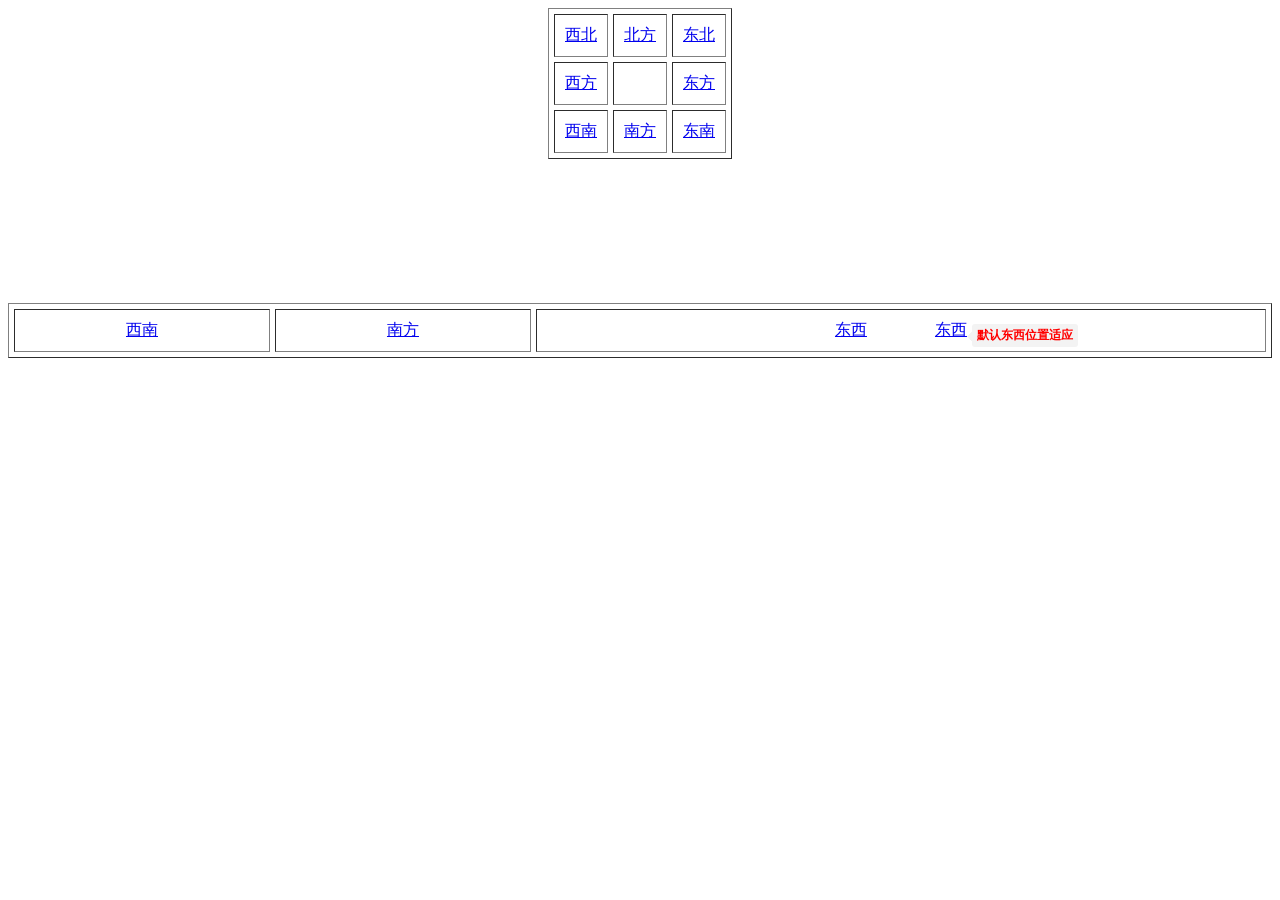
<file: temp/trunk/jskey/demo/jskey_tooltip.html>
<!DOCTYPE html>
<html>
<head>
<meta charset="UTF-8"/>
<meta name="viewport" content="width=device-width, initial-scale=1.0, minimum-scale=1.0, maximum-scale=1.0, user-scalable=0,minimal-ui"/>
<title>jskey_tooltip</title>
<script type="text/javascript" src="../../jquery/jquery.js"></script>
<script type="text/javascript" src="../../jskey/jskey_core.js"></script>
<script type="text/javascript" src="../../jskey/jskey_tooltip.js"></script>
<style type="text/css">td{padding:10px;}</style>
<script type="text/javascript">
function mymsg(){
	return "这是由自定义的mymsg函数返回的喔，还可以搞ajax之类的";
}
$(function() {
	$("#north-west").tipx({show: "nw"});
	$("#north").tipx({show: "n"});
	$("#north-east").tipx({show: "ne"});
	
	$("#east").tipx({show: "e"});
	$("#west").tipx({show: "w"});
	
	$("#south-west").tipx({show: "sw"});
	$("#south").tipx({show: "s"});
	$("#south-east").tipx({show: "se"});
    
    
    $("#xsouth-west").tipx({title:mymsg});
    $("#xsouth").tipx();
    $("#xeast-west").tipx();
    $("#xeast-west2").tipx();
    $("#xeast-west2").tipx("show");
});
</script>
</head>
<body style="text-align:center;">
<table id="gravity" cellspacing="5" border="1" style="margin:0 auto;">
	<tr>
		<td>
			<a id="north-west" href="#" title="西北方向提示">西北</a>
		</td>
		<td>
			<a id="north" href="#" title="北方提示">北方</a>
		</td>
		<td>
			<a id="north-east" href="#" title="东北方向提示">东北</a>
		</td>
	</tr>
	<tr>
		<td>
			<a id="west" href="#" title="西方提示">西方</a>
		</td>
		<td>&nbsp;</td>
		<td>
			<a id="east" href="#" title="东方提示">东方</a>
		</td>
	</tr>
	<tr>
		<td>
			<a id="south-west" href="#" title="西南方向提示">西南</a>
		</td>
		<td>
			<a id="south" href="#" title="南方提示">南方</a>
		</td>
		<td>
			<a id="south-east" href="#" title="东南方向<br /><input type='text' /> 提\n示">东南</a>
		</td>
	</tr>
</table>
<br /><br /><br /><br /><br /><br /><br /><br />
<table id="xgravity" cellspacing="5" border="1" style="margin:0 auto;" width="100%" height="80%">
	<tr>
		<td>
			<a id="xsouth-west" href="#" msg="自定义" title="默认东西位置适应，并调用函数">西南</a>
		</td>
		<td>
			<a id="xsouth" href="#" msg="这个是msg属性的喔，这才是正统的" title="默认东西位置适应">南方</a>
		</td>
		<td id="ss">
			<a id="xeast-west" href="#" title="默认东西位置适应">东西</a>
			&nbsp; &nbsp; &nbsp; &nbsp; &nbsp; &nbsp; &nbsp; &nbsp;
			<a id="xeast-west2" href="#" title="默认东西位置适应">东西</a>
		</td>
	</tr>
</table>
</body>
</html>
</file>
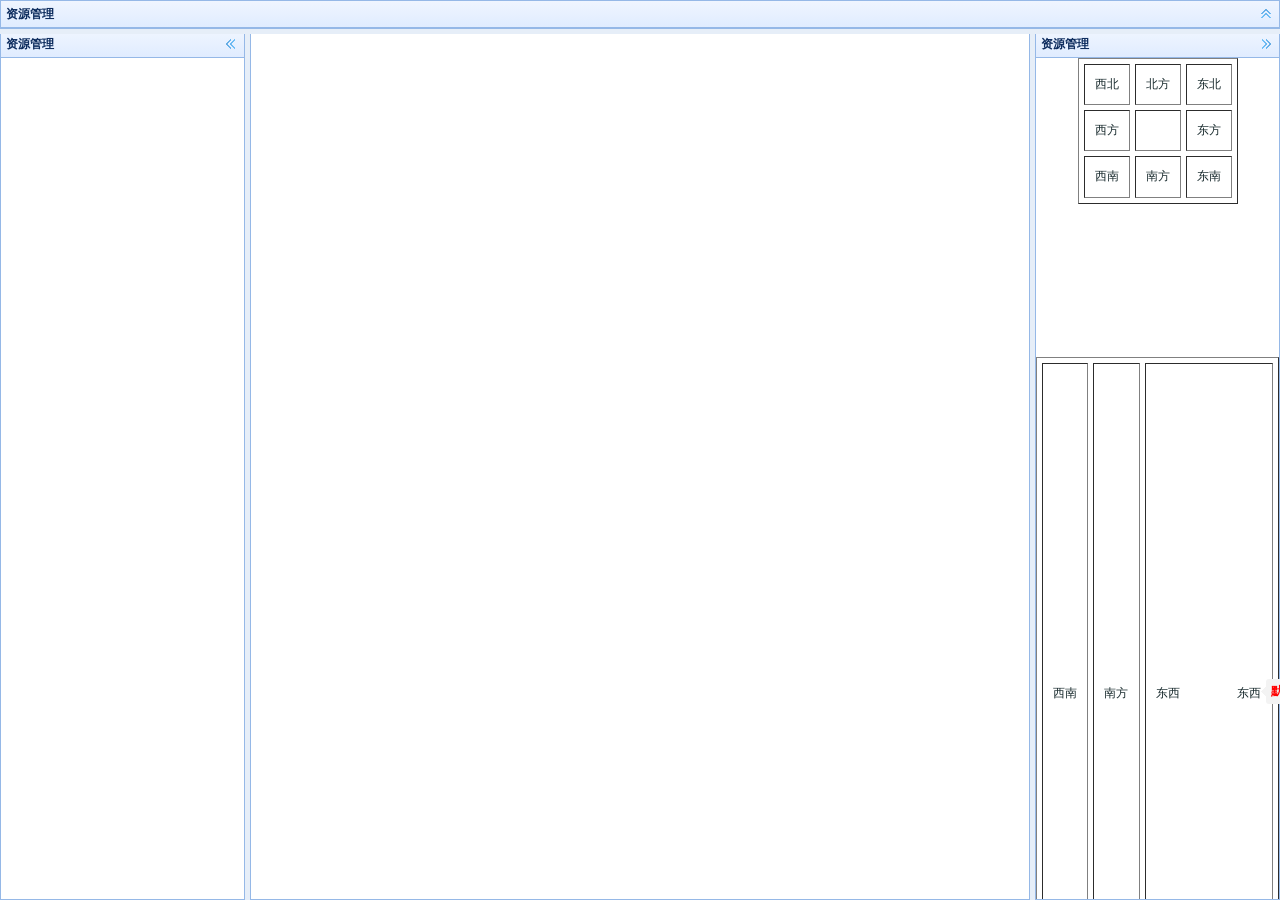
<file: temp/trunk/jskey/demo/jskey_tooltip2.html>
<!DOCTYPE html>
<html>
<head>
<meta charset="UTF-8"/>
<meta name="viewport" content="width=device-width, initial-scale=1.0, minimum-scale=1.0, maximum-scale=1.0, user-scalable=0,minimal-ui"/>
<title>jskey_tooltip</title>

<link rel="stylesheet" type="text/css" href="../../../../web/js/easyui/themes/default/easyui.css" />
<link rel="stylesheet" type="text/css" href="../../../../web/themes/default/frame.css" />
<script type="text/javascript" src="../../jquery/jquery.js"></script>
<script type="text/javascript" src="../../../../web/js/easyui/jquery.easyui.js"></script>
<script type="text/javascript" src="../../jskey/jskey_core.js"></script>
<script type="text/javascript" src="../../jskey/jskey_tooltip.js"></script>
<style type="text/css">td{padding:10px;}</style>
<script type="text/javascript">
function mymsg(){
	return "这是由自定义的mymsg函数返回的喔，还可以搞ajax之类的";
}
$(function() {
	$("#north-west").tipx({show: "nw"});
	$("#north").tipx({show: "n"});
	$("#north-east").tipx({show: "ne"});
	
	$("#east").tipx({show: "e"});
	$("#west").tipx({show: "w"});
	
	$("#south-west").tipx({show: "sw"});
	$("#south").tipx({show: "s"});
	$("#south-east").tipx({show: "se"});
    
    
    $("#xsouth-west").tipx({title:mymsg});
    $("#xsouth").tipx();
    $("#xeast-west").tipx();
    $("#xeast-west2").tipx();
    $("#xeast-west2").tipx("show");
});
</script>
</head>
<body class="easyui-layout treebody" fit="true">
<div region="north" split="true" title="资源管理" style="height:30px;">
	&nbsp;
</div>
<div region="west" split="true" title="资源管理" style="width:250px;">
	&nbsp;
</div>
<div region="east" split="true" title="资源管理" style="width:250px;">
	
<table id="gravity" cellspacing="5" border="1" style="margin:0 auto;">
	<tr>
		<td>
			<a id="north-west" href="#" title="西北方向提示">西北</a>
		</td>
		<td>
			<a id="north" href="#" title="北方提示">北方</a>
		</td>
		<td>
			<a id="north-east" href="#" title="东北方向提示">东北</a>
		</td>
	</tr>
	<tr>
		<td>
			<a id="west" href="#" title="西方提示">西方</a>
		</td>
		<td>&nbsp;</td>
		<td>
			<a id="east" href="#" title="东方提示">东方</a>
		</td>
	</tr>
	<tr>
		<td>
			<a id="south-west" href="#" title="西南方向提示">西南</a>
		</td>
		<td>
			<a id="south" href="#" title="南方提示">南方</a>
		</td>
		<td>
			<a id="south-east" href="#" title="东南方向<br /><input type='text' /> 提\n示">东南</a>
		</td>
	</tr>
</table>
<br /><br /><br /><br /><br /><br /><br /><br />
<table id="xgravity" cellspacing="5" border="1" style="margin:0 auto;" width="100%" height="80%">
	<tr>
		<td>
			<a id="xsouth-west" href="#" msg="自定义" title="默认东西位置适应，并调用函数">西南</a>
		</td>
		<td>
			<a id="xsouth" href="#" msg="这个是msg属性的喔，这才是正统的" title="默认东西位置适应">南方</a>
		</td>
		<td id="ss">
			<a id="xeast-west" href="#" title="默认东西位置适应">东西</a>
			&nbsp; &nbsp; &nbsp; &nbsp; &nbsp; &nbsp; &nbsp; &nbsp;
			<a id="xeast-west2" href="#" title="默认东西位置适应">东西</a>
		</td>
	</tr>
</table>
</div>
<div region="center" style="overflow:hidden;">
	
</div>
</body>
</html>
</file>
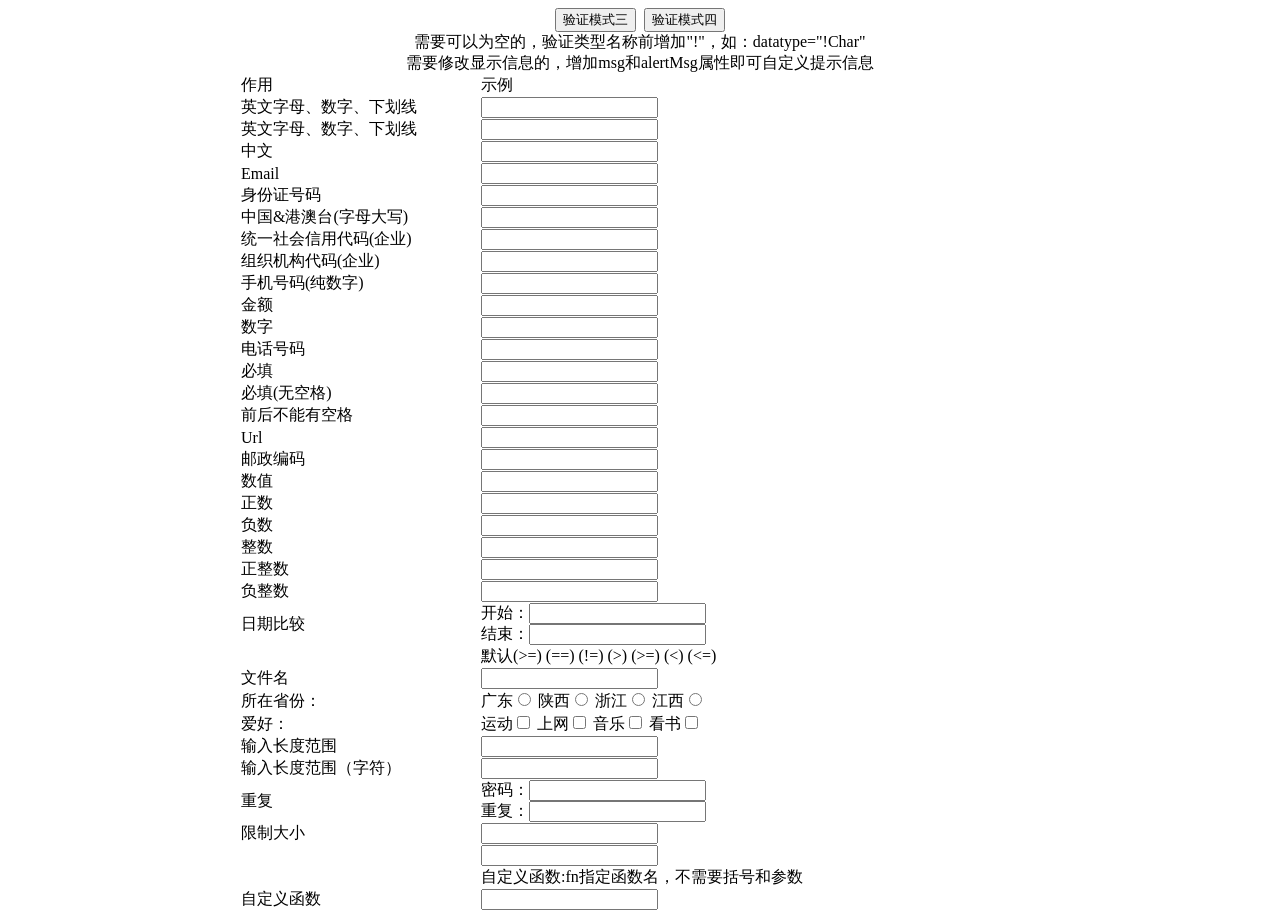
<file: temp/trunk/jskey/demo/jskey_validator.html>
<!DOCTYPE html>
<html>
<head>
<meta charset="UTF-8"/>
<meta name="viewport" content="width=device-width, initial-scale=1.0, minimum-scale=1.0, maximum-scale=1.0, user-scalable=0,minimal-ui"/>
<title>jskey_validator</title>
<script type="text/javascript" src="../../jskey/jskey_core.js"></script>
<script type="text/javascript">
function myfn(value)// value是表单中的值，只有这个参数
{
	return value == "good";
}
function check(type)
{
	if(type < 3)type = 3;
	if(type > 4)type = 4;
	if(!$jskey.validator.Validate("dataForm", type))
	{
		return false;
	}
	alert("验证通过");
}
</script>
<style type="text/css">
td {text-align:left;}
</style>
</head>
<body>
<center>
<input type="button" value="验证模式三" onclick="check(3);" />&nbsp;
<input type="button" value="验证模式四" onclick="check(4);" />
<br />
需要可以为空的，验证类型名称前增加&quot;!&quot;，如：datatype=&quot;!Char&quot;
<br />
需要修改显示信息的，增加msg和alertMsg属性即可自定义提示信息
<br />
<div id="dataForm">
<table border="0" cellspacing="1" cellpadding="0" class="listTable" style="width:800px;">
	<tr>
		<td style="width:30%;">作用</td>
		<td style="width:70%;">示例</td>
	</tr>
	<tr>
		<td>英文字母、数字、下划线</td>
		<td><input type="text" name="TestChar" datatype="Char" value="" onfocus="$jskey.$('mv').innerHTML='我是旧的onfocus';" onblur="$jskey.$('mv').innerHTML='我是旧的onblur';" /><span id="mv"></span></td>
	</tr>
	<tr>
		<td>英文字母、数字、下划线</td>
		<td><input type="text" name="TestChar2" datatype="!Char" value="" msg="允许英文字母、数字、下划线，我是可以为空的喔" /></td>
	</tr>
	<tr>
		<td>中文</td>
		<td><input type="text" name="TestChinese" datatype="Chinese" value="" /></td>
	</tr>
	<tr>
		<td>Email</td>
		<td><input type="text" name="TestEmail" datatype="Email" value="" /></td>
	</tr>
	<tr>
		<td>身份证号码</td>
		<td><input type="text" name="TestIdCard" datatype="IdCard" value="" /></td>
	</tr>
	<tr>
		<td>中国&港澳台(字母大写)</td>
		<td><input type="text" name="TestUserCard" datatype="UserCard" value="" /></td>
	</tr>
	<tr>
		<td>统一社会信用代码(企业)</td>
		<td><input type="text" name="TestUnitCode" datatype="UnitCode" value="" /></td>
	</tr>
	<tr>
		<td>组织机构代码(企业)</td>
		<td><input type="text" name="TestOrgCode" datatype="OrgCode" value="" /></td>
	</tr>
	<tr>
		<td>手机号码(纯数字)</td>
		<td><input type="text" name="TestMobile" datatype="Mobile" value="" /></td>
	</tr>
	<tr>
		<td>金额</td>
		<td><input type="text" name="TestMoney" datatype="Money" value="" /></td>
	</tr>
	<tr>
		<td>数字</td>
		<td><input type="text" name="TestNumeral" datatype="Numeral" value="" /></td>
	</tr>
	<tr>
		<td>电话号码</td>
		<td><input type="text" name="TestPhone" datatype="Phone" value="" /></td>
	</tr>
	<tr>
		<td>必填</td>
		<td><input type="text" name="TestRequire" datatype="Require" value="" /></td>
	</tr>
	<tr>
		<td>必填(无空格)</td>
		<td><input type="text" name="TestRequireCompact" datatype="RequireCompact" value="" /></td>
	</tr>
	<tr>
		<td>前后不能有空格</td>
		<td><input type="text" name="TestRequireTrim" datatype="RequireTrim" value="" /></td>
	</tr>
	<tr>
		<td>Url</td>
		<td><input type="text" name="TestUrl" datatype="Url" value="" /></td>
	</tr>
	<tr>
		<td>邮政编码</td>
		<td><input type="text" name="TestZip" datatype="Zip" value="" /></td>
	</tr>
	<tr>
		<td>数值</td>
		<td><input type="text" name="TestNumber" datatype="Number" value="" /></td>
	</tr>
	<tr>
		<td>正数</td>
		<td><input type="text" name="TestNumberPlus" datatype="NumberPlus" value="" /></td>
	</tr>
	<tr>
		<td>负数</td>
		<td><input type="text" name="TestNumberMinus" datatype="NumberMinus" value="" /></td>
	</tr>
	<tr>
		<td>整数</td>
		<td><input type="text" name="TestInteger" datatype="Integer" value="" /></td>
	</tr>
	<tr>
		<td>正整数</td>
		<td><input type="text" name="TestIntegerPlus" datatype="IntegerPlus" value="" /></td>
	</tr>
	<tr>
		<td>负整数</td>
		<td><input type="text" name="TestIntegerMinus" datatype="IntegerMinus" value="" /></td>
	</tr>
	<tr>
		<td>日期比较</td>
		<td>
		开始：<input type="text" id="DateCheckToAbc" name="TestDateCheckTo" value="" /><br />
		结束：<input type="text" name="TestDateCheck" datatype="DateCheck" operator=">=" to="DateCheckToAbc" value="" />
		</td>
	</tr>
	<tr>
		<td>&nbsp;</td>
		<td>默认(&gt;=) (==) (!=) (&gt;) (&gt;=) (&lt;) (&lt;=)</td>
	</tr>
	<tr>
		<td>文件名</td>
		<td><input type="text" name="TestFilename" datatype="Filename" value="" /></td>
	</tr>
	<tr>
		<td>所在省份：</td>
		<td>
			广东<input name="Province" value="1" type="radio" />
			陕西<input name="Province" value="2" type="radio" />
			浙江<input name="Province" value="3" type="radio" />
			江西<input name="Province" value="4" type="radio" datatype="Group"  msg="必须选定一个省份" />
		</td>
	</tr>
	<tr>
		<td>爱好：</td>
		<td>
			运动<input name="Favorite" value="1" type="checkbox" />
			上网<input name="Favorite" value="2" type="checkbox" />
			音乐<input name="Favorite" value="3" type="checkbox" />
			看书<input name="Favorite" value="4" type="checkbox" datatype="Group" min="2" max="3"  msg="必须选择2~3种爱好" />
		</td>
	</tr>
	<tr>
		<td>输入长度范围</td>
		<td><input type="text" name="TestLimit" datatype="Limit" min="10" max="20" msg="长度10到20字" value="" /></td>
	</tr>
	<tr>
		<td>输入长度范围（字符）</td>
		<td><input type="text" name="TestLimitB" datatype="LimitB" min="10" max="20" msg="长度10到20字节" value="" /></td>
	</tr>
	<tr>
		<td>重复</td>
		<td>
			密码：<input type="text" id="RepeatToAbc" name="TestRepeatTo" datatype="Password" value="" /><br />
			重复：<input type="text" name="TestRepeat" datatype="Repeat" to="RepeatToAbc" value="" />
		</td>
	</tr>
	<tr>
		<td>限制大小</td>
		<td><input type="text" name="TestRange" datatype="Range" max="20" msg="小于20，这是自定义的喔" value="" /></td>
	</tr>
	<tr>
		<td>&nbsp;</td>
		<td><input type="text" name="TestRange2" datatype="Range" min="10" max="20" msg="数字10到20" alertMsg="数字10到20，这个是自定义的喔" value="" /></td>
	</tr>
	<tr>
		<td>&nbsp;</td>
		<td>自定义函数:fn指定函数名，不需要括号和参数</td>
	</tr>
	<tr>
		<td>自定义函数</td>
		<td><input type="text" name="TestFuntion" datatype="Function" fn="myfn" value="" msg="请输入“good”" /></td>
	</tr>
</table>
</div>
</center>
</body>
<script type="text/javascript">
//$jskey.validator.Init("dataForm", 3);//一开始就要即时验证的话，调用此方法
</script>
</html>
</file>
<file: web/js/easyui/themes/default/easyui.css>
.panel {
  overflow: hidden;
  font-size: 12px;
  text-align: left;
}
.panel-header,
.panel-body {
  border-width: 1px;
  border-style: solid;
}
.panel-header {
  padding: 5px;
  position: relative;
}
.panel-title {
  background: url('images/blank.gif') no-repeat;
}
.panel-header-noborder {
  border-width: 0 0 1px 0;
}
.panel-body {
  overflow: auto;
  border-top-width: 0px;
}
.panel-body-noheader {
  border-top-width: 1px;
}
.panel-body-noborder {
  border-width: 0px;
}
.panel-with-icon {
  padding-left: 18px;
}
.panel-icon,
.panel-tool {
  position: absolute;
  top: 50%;
  margin-top: -8px;
  height: 16px;
  overflow: hidden;
}
.panel-icon {
  left: 5px;
  width: 16px;
}
.panel-tool {
  right: 5px;
  width: auto;
}
.panel-tool a {
  display: inline-block;
  width: 16px;
  height: 16px;
  opacity: 0.6;
  filter: alpha(opacity=60);
  margin: 0 0 0 2px;
  vertical-align: top;
}
.panel-tool a:hover {
  opacity: 1;
  filter: alpha(opacity=100);
  background-color: #eaf2ff;
  -moz-border-radius: 3px 3px 3px 3px;
  -webkit-border-radius: 3px 3px 3px 3px;
  border-radius: 3px 3px 3px 3px;
}
.panel-loading {
  padding: 11px 0px 10px 30px;
}
.panel-noscroll {
  overflow: hidden;
}
.panel-fit,
.panel-fit body {
  height: 100%;
  margin: 0;
  padding: 0;
  border: 0;
  overflow: hidden;
}
.panel-loading {
  background: url('images/loading.gif') no-repeat 10px 10px;
}
.panel-tool-close {
  background: url('images/panel_tools.png') no-repeat -16px 0px;
}
.panel-tool-min {
  background: url('images/panel_tools.png') no-repeat 0px 0px;
}
.panel-tool-max {
  background: url('images/panel_tools.png') no-repeat 0px -16px;
}
.panel-tool-restore {
  background: url('images/panel_tools.png') no-repeat -16px -16px;
}
.panel-tool-collapse {
  background: url('images/panel_tools.png') no-repeat -32px 0;
}
.panel-tool-expand {
  background: url('images/panel_tools.png') no-repeat -32px -16px;
}
.panel-header,
.panel-body {
  border-color: #95B8E7;
}
.panel-header {
  background-color: #E0ECFF;
  background: -webkit-linear-gradient(top,#EFF5FF 0,#E0ECFF 100%);
  background: -moz-linear-gradient(top,#EFF5FF 0,#E0ECFF 100%);
  background: -o-linear-gradient(top,#EFF5FF 0,#E0ECFF 100%);
  background: linear-gradient(to bottom,#EFF5FF 0,#E0ECFF 100%);
  background-repeat: repeat-x;
  filter: progid:DXImageTransform.Microsoft.gradient(startColorstr=#EFF5FF,endColorstr=#E0ECFF,GradientType=0);
}
.panel-body {
  background-color: #ffffff;
  color: #000000;
}
.panel-title {
  font-weight: bold;
  color: #0E2D5F;
  height: 16px;
  line-height: 16px;
}
.accordion {
  overflow: hidden;
  border-width: 1px;
  border-style: solid;
}
.accordion .accordion-header {
  border-width: 0 0 1px;
  cursor: pointer;
}
.accordion .accordion-body {
  border-width: 0 0 1px;
}
.accordion-noborder {
  border-width: 0;
}
.accordion-noborder .accordion-header {
  border-width: 0 0 1px;
}
.accordion-noborder .accordion-body {
  border-width: 0 0 1px;
}
.accordion-collapse {
  background: url('images/accordion_arrows.png') no-repeat 0 0;
}
.accordion-expand {
  background: url('images/accordion_arrows.png') no-repeat -16px 0;
}
.accordion {
  background: #ffffff;
  border-color: #95B8E7;
}
.accordion .accordion-header {
  background: #E0ECFF;
  filter: none;
}
.accordion .accordion-header-selected {
  background: #FBEC88;
}
.accordion .accordion-header-selected .panel-title {
  color: #000000;
}
.window {
  overflow: hidden;
  padding: 5px;
  border-width: 1px;
  border-style: solid;
}
.window .window-header {
  background: transparent;
  padding: 0px 0px 6px 0px;
}
.window .window-body {
  border-width: 1px;
  border-style: solid;
  border-top-width: 0px;
}
.window .window-body-noheader {
  border-top-width: 1px;
}
.window .window-header .panel-icon,
.window .window-header .panel-tool {
  top: 50%;
  margin-top: -11px;
}
.window .window-header .panel-icon {
  left: 1px;
}
.window .window-header .panel-tool {
  right: 1px;
}
.window .window-header .panel-with-icon {
  padding-left: 18px;
}
.window-proxy {
  position: absolute;
  overflow: hidden;
}
.window-proxy-mask {
  position: absolute;
  filter: alpha(opacity=5);
  opacity: 0.05;
}
.window-mask {
  position: absolute;
  left: 0;
  top: 0;
  width: 100%;
  height: 100%;
  filter: alpha(opacity=40);
  opacity: 0.40;
  font-size: 1px;
  *zoom: 1;
  overflow: hidden;
}
.window,
.window-shadow {
  position: absolute;
  -moz-border-radius: 5px 5px 5px 5px;
  -webkit-border-radius: 5px 5px 5px 5px;
  border-radius: 5px 5px 5px 5px;
}
.window-shadow {
  background: #ccc;
  -moz-box-shadow: 2px 2px 3px #cccccc;
  -webkit-box-shadow: 2px 2px 3px #cccccc;
  box-shadow: 2px 2px 3px #cccccc;
  filter: progid:DXImageTransform.Microsoft.Blur(pixelRadius=2,MakeShadow=false,ShadowOpacity=0.2);
}
.window,
.window .window-body {
  border-color: #95B8E7;
}
.window {
  background-color: #E0ECFF;
  background: -webkit-linear-gradient(top,#EFF5FF 0,#E0ECFF 20%);
  background: -moz-linear-gradient(top,#EFF5FF 0,#E0ECFF 20%);
  background: -o-linear-gradient(top,#EFF5FF 0,#E0ECFF 20%);
  background: linear-gradient(to bottom,#EFF5FF 0,#E0ECFF 20%);
  background-repeat: repeat-x;
  filter: progid:DXImageTransform.Microsoft.gradient(startColorstr=#EFF5FF,endColorstr=#E0ECFF,GradientType=0);
}
.window-proxy {
  border: 1px dashed #95B8E7;
}
.window-proxy-mask,
.window-mask {
  background: #ccc;
}
.dialog-content {
  overflow: auto;
}
.dialog-toolbar {
  padding: 2px 5px;
}
.dialog-tool-separator {
  float: left;
  height: 24px;
  border-left: 1px solid #ccc;
  border-right: 1px solid #fff;
  margin: 2px 1px;
}
.dialog-button {
  padding: 5px;
  text-align: right;
}
.dialog-button .l-btn {
  margin-left: 5px;
}
.dialog-toolbar,
.dialog-button {
  background: #F4F4F4;
}
.dialog-toolbar {
  border-bottom: 1px solid #dddddd;
}
.dialog-button {
  border-top: 1px solid #dddddd;
}
.combo {
  display: inline-block;
  white-space: nowrap;
  margin: 0;
  padding: 0;
  border-width: 1px;
  border-style: solid;
  overflow: hidden;
  vertical-align: middle;
}
.combo .combo-text {
  font-size: 12px;
  border: 0px;
  line-height: 20px;
  height: 20px;
  margin: 0;
  padding: 0px 2px;
  *margin-top: -1px;
  *height: 18px;
  *line-height: 18px;
  _height: 18px;
  _line-height: 18px;
  vertical-align: baseline;
}
.combo-arrow {
  width: 18px;
  height: 20px;
  overflow: hidden;
  display: inline-block;
  vertical-align: top;
  cursor: pointer;
  opacity: 0.6;
  filter: alpha(opacity=60);
}
.combo-arrow-hover {
  opacity: 1.0;
  filter: alpha(opacity=100);
}
.combo-panel {
  overflow: auto;
}
.combo-arrow {
  background: url('images/combo_arrow.png') no-repeat center center;
}
.combo,
.combo-panel {
  background-color: #ffffff;
}
.combo {
  border-color: #95B8E7;
  background-color: #ffffff;
}
.combo-arrow {
  background-color: #E0ECFF;
}
.combo-arrow-hover {
  background-color: #eaf2ff;
}
.combobox-item {
  padding: 2px;
  font-size: 12px;
  padding: 3px;
  padding-right: 0px;
}
.combobox-item-hover {
  background-color: #eaf2ff;
  color: #000000;
}
.combobox-item-selected {
  background-color: #FBEC88;
  color: #000000;
}
.layout {
  position: relative;
  overflow: hidden;
  margin: 0;
  padding: 0;
  z-index: 0;
}
.layout-panel {
  position: absolute;
  overflow: hidden;
}
.layout-panel-east,
.layout-panel-west {
  z-index: 2;
}
.layout-panel-north,
.layout-panel-south {
  z-index: 3;
}
.layout-expand {
  position: absolute;
  padding: 0px;
  font-size: 1px;
  cursor: pointer;
  z-index: 1;
}
.layout-expand .panel-header,
.layout-expand .panel-body {
  background: transparent;
  filter: none;
  overflow: hidden;
}
.layout-expand .panel-header {
  border-bottom-width: 0px;
}
.layout-split-proxy-h,
.layout-split-proxy-v {
  position: absolute;
  font-size: 1px;
  display: none;
  z-index: 5;
}
.layout-split-proxy-h {
  width: 5px;
  cursor: e-resize;
}
.layout-split-proxy-v {
  height: 5px;
  cursor: n-resize;
}
.layout-mask {
  position: absolute;
  background: #fafafa;
  filter: alpha(opacity=10);
  opacity: 0.10;
  z-index: 4;
}
.layout-button-up {
  background: url('images/layout_arrows.png') no-repeat -16px -16px;
}
.layout-button-down {
  background: url('images/layout_arrows.png') no-repeat -16px 0;
}
.layout-button-left {
  background: url('images/layout_arrows.png') no-repeat 0 0;
}
.layout-button-right {
  background: url('images/layout_arrows.png') no-repeat 0 -16px;
}
.layout-split-proxy-h,
.layout-split-proxy-v {
  background-color: #aac5e7;
}
.layout-split-north {
  border-bottom: 5px solid #E6EEF8;
}
.layout-split-south {
  border-top: 5px solid #E6EEF8;
}
.layout-split-east {
  border-left: 5px solid #E6EEF8;
}
.layout-split-west {
  border-right: 5px solid #E6EEF8;
}
.layout-expand {
  background-color: #E0ECFF;
}
.layout-expand-over {
  background-color: #E0ECFF;
}
.tabs-container {
  overflow: hidden;
}
.tabs-header {
  border-width: 1px;
  border-style: solid;
  border-bottom-width: 0;
  position: relative;
  padding: 0;
  padding-top: 2px;
  overflow: hidden;
}
.tabs-header-plain {
  border: 0;
  background: transparent;
}
.tabs-scroller-left,
.tabs-scroller-right {
  position: absolute;
  top: auto;
  bottom: 0;
  width: 18px;
  height: 28px !important;
  height: 30px;
  font-size: 1px;
  display: none;
  cursor: pointer;
  border-width: 1px;
  border-style: solid;
}
.tabs-scroller-left {
  left: 0;
}
.tabs-scroller-right {
  right: 0;
}
.tabs-header-plain .tabs-scroller-left,
.tabs-header-plain .tabs-scroller-right {
  height: 25px !important;
  height: 27px;
}
.tabs-tool {
  position: absolute;
  bottom: 0;
  padding: 1px;
  overflow: hidden;
  border-width: 1px;
  border-style: solid;
}
.tabs-header-plain .tabs-tool {
  padding: 0 1px;
}
.tabs-wrap {
  position: relative;
  left: 0;
  overflow: hidden;
  width: 100%;
  margin: 0;
  padding: 0;
}
.tabs-scrolling {
  margin-left: 18px;
  margin-right: 18px;
}
.tabs-disabled {
  opacity: 0.3;
  filter: alpha(opacity=30);
}
.tabs {
  list-style-type: none;
  height: 26px;
  margin: 0px;
  padding: 0px;
  padding-left: 4px;
  font-size: 12px;
  width: 5000px;
  border-style: solid;
  border-width: 0 0 1px 0;
}
.tabs li {
  float: left;
  display: inline-block;
  margin: 0 4px -1px 0;
  padding: 0;
  position: relative;
  border: 0;
}
.tabs li a.tabs-inner {
  display: inline-block;
  text-decoration: none;
  margin: 0;
  padding: 0 10px;
  height: 25px;
  line-height: 25px;
  text-align: center;
  white-space: nowrap;
  border-width: 1px;
  border-style: solid;
  -moz-border-radius: 5px 5px 0 0;
  -webkit-border-radius: 5px 5px 0 0;
  border-radius: 5px 5px 0 0;
}
.tabs li.tabs-selected a.tabs-inner {
  font-weight: bold;
  outline: none;
}
.tabs li.tabs-selected a:hover.tabs-inner {
  cursor: default;
  pointer: default;
}
.tabs li a.tabs-close,
.tabs-p-tool {
  position: absolute;
  font-size: 1px;
  display: block;
  height: 12px;
  padding: 0;
  top: 50%;
  margin-top: -6px;
  overflow: hidden;
}
.tabs li a.tabs-close {
  width: 12px;
  right: 5px;
  opacity: 0.6;
  filter: alpha(opacity=60);
}
.tabs-p-tool {
  right: 16px;
}
.tabs-p-tool a {
  display: inline-block;
  font-size: 1px;
  width: 12px;
  height: 12px;
  margin: 0;
  opacity: 0.6;
  filter: alpha(opacity=60);
}
.tabs li a:hover.tabs-close,
.tabs-p-tool a:hover {
  opacity: 1;
  filter: alpha(opacity=100);
  cursor: hand;
  cursor: pointer;
}
.tabs-with-icon {
  padding-left: 18px;
}
.tabs-icon {
  position: absolute;
  width: 16px;
  height: 16px;
  left: 10px;
  top: 50%;
  margin-top: -8px;
}
.tabs-closable {
  padding-right: 8px;
}
.tabs-panels {
  margin: 0px;
  padding: 0px;
  border-width: 1px;
  border-style: solid;
  border-top-width: 0;
  overflow: hidden;
}
.tabs-header-bottom {
  border-width: 0 1px 1px 1px;
  padding: 0 0 2px 0;
}
.tabs-header-bottom .tabs {
  border-width: 1px 0 0 0;
}
.tabs-header-bottom .tabs li {
  margin: -1px 4px 0 0;
}
.tabs-header-bottom .tabs li a.tabs-inner {
  -moz-border-radius: 0 0 5px 5px;
  -webkit-border-radius: 0 0 5px 5px;
  border-radius: 0 0 5px 5px;
}
.tabs-header-bottom .tabs-tool {
  top: 0;
}
.tabs-header-bottom .tabs-scroller-left,
.tabs-header-bottom .tabs-scroller-right {
  top: 0;
  bottom: auto;
}
.tabs-panels-top {
  border-width: 1px 1px 0 1px;
}
.tabs-header-left {
  float: left;
  border-width: 1px 0 1px 1px;
  padding: 0;
}
.tabs-header-right {
  float: right;
  border-width: 1px 1px 1px 0;
  padding: 0;
}
.tabs-header-left .tabs-wrap,
.tabs-header-right .tabs-wrap {
  height: 100%;
}
.tabs-header-left .tabs {
  height: 100%;
  padding: 4px 0 0 4px;
  border-width: 0 1px 0 0;
}
.tabs-header-right .tabs {
  height: 100%;
  padding: 4px 4px 0 0;
  border-width: 0 0 0 1px;
}
.tabs-header-left .tabs li,
.tabs-header-right .tabs li {
  display: block;
  width: 100%;
  position: relative;
}
.tabs-header-left .tabs li {
  left: auto;
  right: 0;
  margin: 0 -1px 4px 0;
  float: right;
}
.tabs-header-right .tabs li {
  left: 0;
  right: auto;
  margin: 0 0 4px -1px;
  float: left;
}
.tabs-header-left .tabs li a.tabs-inner {
  display: block;
  text-align: left;
  -moz-border-radius: 5px 0 0 5px;
  -webkit-border-radius: 5px 0 0 5px;
  border-radius: 5px 0 0 5px;
}
.tabs-header-right .tabs li a.tabs-inner {
  display: block;
  text-align: left;
  -moz-border-radius: 0 5px 5px 0;
  -webkit-border-radius: 0 5px 5px 0;
  border-radius: 0 5px 5px 0;
}
.tabs-panels-right {
  float: right;
  border-width: 1px 1px 1px 0;
}
.tabs-panels-left {
  float: left;
  border-width: 1px 0 1px 1px;
}
.tabs-header-noborder,
.tabs-panels-noborder {
  border: 0px;
}
.tabs-header-plain {
  border: 0px;
  background: transparent;
}
.tabs-scroller-left {
  background: #E0ECFF url('images/tabs_icons.png') no-repeat 1px center;
}
.tabs-scroller-right {
  background: #E0ECFF url('images/tabs_icons.png') no-repeat -15px center;
}
.tabs li a.tabs-close {
  background: url('images/tabs_icons.png') no-repeat -34px center;
}
.tabs li a.tabs-inner:hover {
  background: #eaf2ff;
  color: #000000;
  filter: none;
}
.tabs li.tabs-selected a.tabs-inner {
  background-color: #ffffff;
  color: #0E2D5F;
  background: -webkit-linear-gradient(top,#EFF5FF 0,#ffffff 100%);
  background: -moz-linear-gradient(top,#EFF5FF 0,#ffffff 100%);
  background: -o-linear-gradient(top,#EFF5FF 0,#ffffff 100%);
  background: linear-gradient(to bottom,#EFF5FF 0,#ffffff 100%);
  background-repeat: repeat-x;
  filter: progid:DXImageTransform.Microsoft.gradient(startColorstr=#EFF5FF,endColorstr=#ffffff,GradientType=0);
}
.tabs-header-bottom .tabs li.tabs-selected a.tabs-inner {
  background: -webkit-linear-gradient(top,#ffffff 0,#EFF5FF 100%);
  background: -moz-linear-gradient(top,#ffffff 0,#EFF5FF 100%);
  background: -o-linear-gradient(top,#ffffff 0,#EFF5FF 100%);
  background: linear-gradient(to bottom,#ffffff 0,#EFF5FF 100%);
  background-repeat: repeat-x;
  filter: progid:DXImageTransform.Microsoft.gradient(startColorstr=#ffffff,endColorstr=#EFF5FF,GradientType=0);
}
.tabs-header-left .tabs li.tabs-selected a.tabs-inner {
  background: -webkit-linear-gradient(left,#EFF5FF 0,#ffffff 100%);
  background: -moz-linear-gradient(left,#EFF5FF 0,#ffffff 100%);
  background: -o-linear-gradient(left,#EFF5FF 0,#ffffff 100%);
  background: linear-gradient(to right,#EFF5FF 0,#ffffff 100%);
  background-repeat: repeat-y;
  filter: progid:DXImageTransform.Microsoft.gradient(startColorstr=#EFF5FF,endColorstr=#ffffff,GradientType=1);
}
.tabs-header-right .tabs li.tabs-selected a.tabs-inner {
  background: -webkit-linear-gradient(left,#ffffff 0,#EFF5FF 100%);
  background: -moz-linear-gradient(left,#ffffff 0,#EFF5FF 100%);
  background: -o-linear-gradient(left,#ffffff 0,#EFF5FF 100%);
  background: linear-gradient(to right,#ffffff 0,#EFF5FF 100%);
  background-repeat: repeat-y;
  filter: progid:DXImageTransform.Microsoft.gradient(startColorstr=#ffffff,endColorstr=#EFF5FF,GradientType=1);
}
.tabs li a.tabs-inner {
  color: #0E2D5F;
  background-color: #E0ECFF;
  background: -webkit-linear-gradient(top,#EFF5FF 0,#E0ECFF 100%);
  background: -moz-linear-gradient(top,#EFF5FF 0,#E0ECFF 100%);
  background: -o-linear-gradient(top,#EFF5FF 0,#E0ECFF 100%);
  background: linear-gradient(to bottom,#EFF5FF 0,#E0ECFF 100%);
  background-repeat: repeat-x;
  filter: progid:DXImageTransform.Microsoft.gradient(startColorstr=#EFF5FF,endColorstr=#E0ECFF,GradientType=0);
}
.tabs-header,
.tabs-tool {
  background-color: #E0ECFF;
}
.tabs-header-plain {
  background: transparent;
}
.tabs-header,
.tabs-scroller-left,
.tabs-scroller-right,
.tabs-tool,
.tabs,
.tabs-panels,
.tabs li a.tabs-inner,
.tabs li.tabs-selected a.tabs-inner,
.tabs-header-bottom .tabs li.tabs-selected a.tabs-inner,
.tabs-header-left .tabs li.tabs-selected a.tabs-inner,
.tabs-header-right .tabs li.tabs-selected a.tabs-inner {
  border-color: #95B8E7;
}
.tabs-p-tool a:hover,
.tabs li a:hover.tabs-close,
.tabs-scroller-over {
  background-color: #eaf2ff;
}
.tabs li.tabs-selected a.tabs-inner {
  border-bottom: 1px solid #ffffff;
}
.tabs-header-bottom .tabs li.tabs-selected a.tabs-inner {
  border-top: 1px solid #ffffff;
}
.tabs-header-left .tabs li.tabs-selected a.tabs-inner {
  border-right: 1px solid #ffffff;
}
.tabs-header-right .tabs li.tabs-selected a.tabs-inner {
  border-left: 1px solid #ffffff;
}
a.l-btn {
  background-position: right 0;
  font-size: 12px;
  text-decoration: none;
  display: inline-block;
  zoom: 1;
  height: 24px;
  padding-right: 18px;
  cursor: pointer;
  outline: none;
}
a.l-btn-plain {
  padding-right: 5px;
  border: 0;
  padding: 1px 6px 1px 1px;
}
a.l-btn-disabled {
  color: #ccc;
  opacity: 0.5;
  filter: alpha(opacity=50);
  cursor: default;
}
a.l-btn span.l-btn-left {
  display: inline-block;
  background-position: 0 -48px;
  padding: 4px 0px 4px 18px;
  line-height: 16px;
  height: 16px;
}
a.l-btn-plain span.l-btn-left {
  padding-left: 5px;
}
a.l-btn span span.l-btn-text {
  display: inline-block;
  vertical-align: baseline;
  width: auto;
  height: 16px;
  line-height: 16px;
  padding: 0;
  margin: 0;
}
a.l-btn span span.l-btn-icon-left {
  padding: 0 0 0 20px;
  background-position: left center;
}
a.l-btn span span.l-btn-icon-right {
  padding: 0 20px 0 0;
  background-position: right center;
}
a.l-btn span span span.l-btn-empty {
  display: inline-block;
  margin: 0;
  padding: 0;
  width: 16px;
}
a:hover.l-btn {
  background-position: right -24px;
  outline: none;
  text-decoration: none;
}
a:hover.l-btn span.l-btn-left {
  background-position: 0 bottom;
}
a:hover.l-btn-plain {
  padding: 0 5px 0 0;
}
a:hover.l-btn-disabled {
  background-position: right 0;
}
a:hover.l-btn-disabled span.l-btn-left {
  background-position: 0 -48px;
}
a.l-btn .l-btn-focus {
  outline: #0000FF dotted thin;
}
a.l-btn {
  color: #444;
  background-image: url('images/linkbutton_bg.png');
  background-repeat: no-repeat;
  -moz-border-radius: 5px 5px 5px 5px;
  -webkit-border-radius: 5px 5px 5px 5px;
  border-radius: 5px 5px 5px 5px;
}
a.l-btn span.l-btn-left {
  background-image: url('images/linkbutton_bg.png');
  background-repeat: no-repeat;
}
a.l-btn-plain,
a.l-btn-plain span.l-btn-left {
  background: transparent;
  border: 0;
  filter: none;
}
a:hover.l-btn-plain {
  background: #eaf2ff;
  color: #000000;
  border: 1px solid #b7d2ff;
  -moz-border-radius: 5px 5px 5px 5px;
  -webkit-border-radius: 5px 5px 5px 5px;
  border-radius: 5px 5px 5px 5px;
}
a.l-btn-disabled,
a:hover.l-btn-disabled {
  filter: alpha(opacity=50);
}
.datagrid .panel-body {
  overflow: hidden;
  position: relative;
}
.datagrid-view {
  position: relative;
  overflow: hidden;
}
.datagrid-view1,
.datagrid-view2 {
  position: absolute;
  overflow: hidden;
  top: 0;
}
.datagrid-view1 {
  left: 0;
}
.datagrid-view2 {
  right: 0;
}
.datagrid-mask {
  position: absolute;
  left: 0;
  top: 0;
  width: 100%;
  height: 100%;
  opacity: 0.3;
  filter: alpha(opacity=30);
  display: none;
}
.datagrid-mask-msg {
  position: absolute;
  top: 50%;
  margin-top: -20px;
  padding: 12px 5px 10px 30px;
  width: auto;
  height: 16px;
  border-width: 2px;
  border-style: solid;
  display: none;
}
.datagrid-sort-icon {
  padding: 0;
}
.datagrid-toolbar {
  height: auto;
  padding: 1px 2px;
  border-width: 0 0 1px 0;
  border-style: solid;
}
.datagrid-btn-separator {
  float: left;
  height: 24px;
  border-left: 1px solid #ccc;
  border-right: 1px solid #fff;
  margin: 2px 1px;
}
.datagrid .datagrid-pager {
  margin: 0;
  border-width: 1px 0 0 0;
  border-style: solid;
}
.datagrid .datagrid-pager-top {
  border-width: 0 0 1px 0;
}
.datagrid-header {
  overflow: hidden;
  cursor: default;
  border-width: 0 0 1px 0;
  border-style: solid;
}
.datagrid-header-inner {
  float: left;
  width: 10000px;
}
.datagrid-header-row,
.datagrid-row {
  height: 25px;
}
.datagrid-header td,
.datagrid-body td,
.datagrid-footer td {
  border-width: 0 1px 1px 0;
  border-style: dotted;
  margin: 0;
  padding: 0;
}
.datagrid-cell,
.datagrid-cell-group,
.datagrid-header-rownumber,
.datagrid-cell-rownumber {
  margin: 0;
  padding: 0 4px;
  white-space: nowrap;
  word-wrap: normal;
  overflow: hidden;
  height: 18px;
  line-height: 18px;
  font-weight: normal;
  font-size: 12px;
}
.datagrid-cell-group {
  text-align: center;
}
.datagrid-header-rownumber,
.datagrid-cell-rownumber {
  width: 25px;
  text-align: center;
  margin: 0;
  padding: 0;
}
.datagrid-body {
  margin: 0;
  padding: 0;
  overflow: auto;
  zoom: 1;
}
.datagrid-view1 .datagrid-body-inner {
  padding-bottom: 20px;
}
.datagrid-view1 .datagrid-body {
  overflow: hidden;
}
.datagrid-footer {
  overflow: hidden;
}
.datagrid-footer-inner {
  border-width: 1px 0 0 0;
  border-style: solid;
  width: 10000px;
  float: left;
}
.datagrid-row-editing .datagrid-cell {
  height: auto;
}
.datagrid-header-check,
.datagrid-cell-check {
  padding: 0;
  width: 27px;
  height: 18px;
  font-size: 1px;
  text-align: center;
  overflow: hidden;
}
.datagrid-header-check input,
.datagrid-cell-check input {
  margin: 0;
  padding: 0;
  width: 15px;
  height: 18px;
}
.datagrid-resize-proxy {
  position: absolute;
  width: 1px;
  height: 10000px;
  top: 0;
  cursor: e-resize;
  display: none;
}
.datagrid-body .datagrid-editable {
  margin: 0;
  padding: 0;
}
.datagrid-body .datagrid-editable table {
  width: 100%;
  height: 100%;
}
.datagrid-body .datagrid-editable td {
  border: 0;
  margin: 0;
  padding: 0;
}
.datagrid-body .datagrid-editable .datagrid-editable-input {
  margin: 0;
  padding: 2px;
  border-width: 1px;
  border-style: solid;
}
.datagrid-sort-desc .datagrid-sort-icon {
  padding: 0 13px 0 0;
  background: url('images/datagrid_icons.png') no-repeat -16px center;
}
.datagrid-sort-asc .datagrid-sort-icon {
  padding: 0 13px 0 0;
  background: url('images/datagrid_icons.png') no-repeat 0px center;
}
.datagrid-row-collapse {
  background: url('images/datagrid_icons.png') no-repeat -48px center;
}
.datagrid-row-expand {
  background: url('images/datagrid_icons.png') no-repeat -32px center;
}
.datagrid-mask-msg {
  background: #ffffff url('images/loading.gif') no-repeat scroll 5px center;
}
.datagrid-header,
.datagrid-td-rownumber {
  background-color: #efefef;
  background: -webkit-linear-gradient(top,#F9F9F9 0,#efefef 100%);
  background: -moz-linear-gradient(top,#F9F9F9 0,#efefef 100%);
  background: -o-linear-gradient(top,#F9F9F9 0,#efefef 100%);
  background: linear-gradient(to bottom,#F9F9F9 0,#efefef 100%);
  background-repeat: repeat-x;
  filter: progid:DXImageTransform.Microsoft.gradient(startColorstr=#F9F9F9,endColorstr=#efefef,GradientType=0);
}
.datagrid-cell-rownumber {
  color: #000000;
}
.datagrid-resize-proxy {
  background: #aac5e7;
}
.datagrid-mask {
  background: #ccc;
}
.datagrid-mask-msg {
  border-color: #95B8E7;
}
.datagrid-toolbar,
.datagrid-pager {
  background: #F4F4F4;
}
.datagrid-header,
.datagrid-toolbar,
.datagrid-pager,
.datagrid-footer-inner {
  border-color: #dddddd;
}
.datagrid-header td,
.datagrid-body td,
.datagrid-footer td {
  border-color: #ccc;
}
.datagrid-htable,
.datagrid-btable,
.datagrid-ftable {
  color: #000000;
}
.datagrid-row-alt {
  background: #fafafa;
}
.datagrid-row-over,
.datagrid-header td.datagrid-header-over {
  background: #eaf2ff;
  color: #000000;
  cursor: default;
}
.datagrid-row-selected {
  background: #FBEC88;
  color: #000000;
}
.datagrid-body .datagrid-editable .datagrid-editable-input {
  border-color: #95B8E7;
}
.propertygrid .datagrid-view1 .datagrid-body td {
  padding-bottom: 1px;
  border-width: 0 1px 0 0;
}
.propertygrid .datagrid-group {
  height: 21px;
  overflow: hidden;
  border-width: 0 0 1px 0;
  border-style: solid;
}
.propertygrid .datagrid-group span {
  font-weight: bold;
}
.propertygrid .datagrid-view1 .datagrid-body td {
  border-color: #dddddd;
}
.propertygrid .datagrid-view1 .datagrid-group {
  border-color: #E0ECFF;
}
.propertygrid .datagrid-view2 .datagrid-group {
  border-color: #dddddd;
}
.propertygrid .datagrid-group,
.propertygrid .datagrid-view1 .datagrid-body,
.propertygrid .datagrid-view1 .datagrid-row-over,
.propertygrid .datagrid-view1 .datagrid-row-selected {
  background: #E0ECFF;
}
.pagination {
  zoom: 1;
}
.pagination table {
  float: left;
  height: 30px;
}
.pagination td {
  border: 0;
}
.pagination-btn-separator {
  float: left;
  height: 24px;
  border-left: 1px solid #ccc;
  border-right: 1px solid #fff;
  margin: 3px 1px;
}
.pagination .pagination-num {
  border-width: 1px;
  border-style: solid;
  margin: 0 2px;
  padding: 2px;
  width: 2em;
  height: auto;
}
.pagination-page-list {
  margin: 0px 6px;
  padding: 1px 2px;
  width: auto;
  height: auto;
  border-width: 1px;
  border-style: solid;
}
.pagination-info {
  float: right;
  margin: 0 6px 0 0;
  padding: 0;
  height: 30px;
  line-height: 30px;
  font-size: 12px;
}
.pagination span {
  font-size: 12px;
}
.pagination-first {
  background: url('images/pagination_icons.png') no-repeat 0 0;
}
.pagination-prev {
  background: url('images/pagination_icons.png') no-repeat -16px 0;
}
.pagination-next {
  background: url('images/pagination_icons.png') no-repeat -32px 0;
}
.pagination-last {
  background: url('images/pagination_icons.png') no-repeat -48px 0;
}
.pagination-load {
  background: url('images/pagination_icons.png') no-repeat -64px 0;
}
.pagination-loading {
  background: url('images/loading.gif') no-repeat;
}
.pagination-page-list,
.pagination .pagination-num {
  border-color: #95B8E7;
}
.calendar {
  border-width: 1px;
  border-style: solid;
  padding: 1px;
  overflow: hidden;
  font-size: 12px;
}
.calendar table {
  border-collapse: separate;
  font-size: 12px;
  width: 100%;
  height: 100%;
}
.calendar-noborder {
  border: 0;
}
.calendar-header {
  position: relative;
  height: 22px;
}
.calendar-title {
  text-align: center;
  height: 22px;
}
.calendar-title span {
  position: relative;
  display: inline-block;
  top: 2px;
  padding: 0 3px;
  height: 18px;
  line-height: 18px;
  cursor: pointer;
  -moz-border-radius: 5px 5px 5px 5px;
  -webkit-border-radius: 5px 5px 5px 5px;
  border-radius: 5px 5px 5px 5px;
}
.calendar-prevmonth,
.calendar-nextmonth,
.calendar-prevyear,
.calendar-nextyear {
  position: absolute;
  top: 50%;
  margin-top: -7px;
  width: 14px;
  height: 14px;
  cursor: pointer;
  font-size: 1px;
  -moz-border-radius: 5px 5px 5px 5px;
  -webkit-border-radius: 5px 5px 5px 5px;
  border-radius: 5px 5px 5px 5px;
}
.calendar-prevmonth {
  left: 20px;
  background: url('images/calendar_arrows.png') no-repeat -18px -2px;
}
.calendar-nextmonth {
  right: 20px;
  background: url('images/calendar_arrows.png') no-repeat -34px -2px;
}
.calendar-prevyear {
  left: 3px;
  background: url('images/calendar_arrows.png') no-repeat -1px -2px;
}
.calendar-nextyear {
  right: 3px;
  background: url('images/calendar_arrows.png') no-repeat -49px -2px;
}
.calendar-body {
  position: relative;
}
.calendar-body th,
.calendar-body td {
  text-align: center;
}
.calendar-day {
  border: 0;
  padding: 1px;
  cursor: pointer;
  -moz-border-radius: 5px 5px 5px 5px;
  -webkit-border-radius: 5px 5px 5px 5px;
  border-radius: 5px 5px 5px 5px;
}
.calendar-other-month {
  opacity: 0.3;
  filter: alpha(opacity=30);
}
.calendar-menu {
  position: absolute;
  top: 0;
  left: 0;
  width: 180px;
  height: 150px;
  padding: 5px;
  font-size: 12px;
  display: none;
  overflow: hidden;
}
.calendar-menu-year-inner {
  text-align: center;
  padding-bottom: 5px;
}
.calendar-menu-year {
  width: 40px;
  text-align: center;
  border-width: 1px;
  border-style: solid;
  margin: 0;
  padding: 2px;
  font-weight: bold;
}
.calendar-menu-prev,
.calendar-menu-next {
  display: inline-block;
  width: 21px;
  height: 21px;
  vertical-align: top;
  cursor: pointer;
  -moz-border-radius: 5px 5px 5px 5px;
  -webkit-border-radius: 5px 5px 5px 5px;
  border-radius: 5px 5px 5px 5px;
}
.calendar-menu-prev {
  margin-right: 10px;
  background: url('images/calendar_arrows.png') no-repeat 2px 2px;
}
.calendar-menu-next {
  margin-left: 10px;
  background: url('images/calendar_arrows.png') no-repeat -45px 2px;
}
.calendar-menu-month {
  text-align: center;
  cursor: pointer;
  font-weight: bold;
  -moz-border-radius: 5px 5px 5px 5px;
  -webkit-border-radius: 5px 5px 5px 5px;
  border-radius: 5px 5px 5px 5px;
}
.calendar-body th,
.calendar-menu-month {
  color: #4d4d4d;
}
.calendar-day {
  color: #000000;
}
.calendar-sunday {
  color: #CC2222;
}
.calendar-saturday {
  color: #00ee00;
}
.calendar-today {
  color: #0000ff;
}
.calendar-menu-year {
  border-color: #95B8E7;
}
.calendar {
  border-color: #95B8E7;
}
.calendar-header {
  background: #E0ECFF;
}
.calendar-body,
.calendar-menu {
  background: #ffffff;
}
.calendar-body th {
  background: #F4F4F4;
}
.calendar-hover,
.calendar-nav-hover,
.calendar-menu-hover {
  background-color: #eaf2ff;
  color: #000000;
}
.calendar-hover {
  border: 1px solid #b7d2ff;
  padding: 0;
}
.calendar-selected {
  background-color: #FBEC88;
  color: #000000;
  border: 1px solid #E2C608;
  padding: 0;
}
.datebox-calendar-inner {
  height: 180px;
}
.datebox-button {
  height: 18px;
  padding: 2px 5px;
  font-size: 12px;
  text-align: center;
}
.datebox-current,
.datebox-close,
.datebox-ok {
  text-decoration: none;
  font-weight: bold;
  opacity: 0.6;
  filter: alpha(opacity=60);
}
.datebox-current,
.datebox-close {
  float: left;
}
.datebox-close {
  float: right;
}
.datebox-button-hover {
  opacity: 1.0;
  filter: alpha(opacity=100);
}
.datebox .combo-arrow {
  background-image: url('images/datebox_arrow.png');
  background-position: center center;
}
.datebox-button {
  background-color: #F4F4F4;
}
.datebox-current,
.datebox-close,
.datebox-ok {
  color: #444;
}
.spinner {
  display: inline-block;
  white-space: nowrap;
  margin: 0;
  padding: 0;
  border-width: 1px;
  border-style: solid;
  overflow: hidden;
  vertical-align: middle;
}
.spinner .spinner-text {
  font-size: 12px;
  border: 0px;
  line-height: 20px;
  height: 20px;
  margin: 0;
  padding: 0 2px;
  *margin-top: -1px;
  *height: 18px;
  *line-height: 18px;
  _height: 18px;
  _line-height: 18px;
  vertical-align: baseline;
}
.spinner-arrow {
  display: inline-block;
  overflow: hidden;
  vertical-align: top;
  margin: 0;
  padding: 0;
}
.spinner-arrow-up,
.spinner-arrow-down {
  opacity: 0.6;
  filter: alpha(opacity=60);
  display: block;
  font-size: 1px;
  width: 18px;
  height: 10px;
}
.spinner-arrow-hover {
  opacity: 1.0;
  filter: alpha(opacity=100);
}
.spinner-arrow-up {
  background: url('images/spinner_arrows.png') no-repeat 1px center;
}
.spinner-arrow-down {
  background: url('images/spinner_arrows.png') no-repeat -15px center;
}
.spinner {
  border-color: #95B8E7;
}
.spinner-arrow {
  background-color: #E0ECFF;
}
.spinner-arrow-hover {
  background-color: #eaf2ff;
}
.progressbar {
  border-width: 1px;
  border-style: solid;
  -moz-border-radius: 5px 5px 5px 5px;
  -webkit-border-radius: 5px 5px 5px 5px;
  border-radius: 5px 5px 5px 5px;
  overflow: hidden;
}
.progressbar-text {
  text-align: center;
  position: absolute;
}
.progressbar-value {
  position: relative;
  overflow: hidden;
  width: 0;
  -moz-border-radius: 5px 0 0 5px;
  -webkit-border-radius: 5px 0 0 5px;
  border-radius: 5px 0 0 5px;
}
.progressbar {
  border-color: #95B8E7;
}
.progressbar-text {
  color: #000000;
}
.progressbar-value .progressbar-text {
  background-color: #FBEC88;
  color: #000000;
}
.searchbox {
  display: inline-block;
  white-space: nowrap;
  margin: 0;
  padding: 0;
  border-width: 1px;
  border-style: solid;
  overflow: hidden;
}
.searchbox .searchbox-text {
  font-size: 12px;
  border: 0;
  margin: 0;
  padding: 0;
  line-height: 20px;
  height: 20px;
  *margin-top: -1px;
  *height: 18px;
  *line-height: 18px;
  _height: 18px;
  _line-height: 18px;
  vertical-align: baseline;
}
.searchbox .searchbox-prompt {
  font-size: 12px;
  color: #ccc;
}
.searchbox-button {
  width: 18px;
  height: 20px;
  overflow: hidden;
  display: inline-block;
  vertical-align: top;
  cursor: pointer;
  opacity: 0.6;
  filter: alpha(opacity=60);
}
.searchbox-button-hover {
  opacity: 1.0;
  filter: alpha(opacity=100);
}
.searchbox a.l-btn-plain {
  height: 20px;
  border: 0;
  padding: 0 6px 0 0;
  vertical-align: top;
  -moz-border-radius: 0;
  -webkit-border-radius: 0;
  border-radius: 0;
  opacity: 0.6;
  filter: alpha(opacity=60);
}
.searchbox a.l-btn .l-btn-left {
  padding: 2px 0 2px 4px;
}
.searchbox a.l-btn-plain:hover {
  -moz-border-radius: 0;
  -webkit-border-radius: 0;
  border-radius: 0;
  border: 0;
  padding: 0 6px 0 0;
  opacity: 1.0;
  filter: alpha(opacity=100);
}
.searchbox a.m-btn-plain-active {
  -moz-border-radius: 0;
  -webkit-border-radius: 0;
  border-radius: 0;
}
.searchbox-button {
  background: url('images/searchbox_button.png') no-repeat center center;
}
.searchbox {
  border-color: #95B8E7;
  background-color: #fff;
}
.searchbox a.l-btn-plain {
  background: #E0ECFF;
}
.slider-disabled {
  opacity: 0.5;
  filter: alpha(opacity=50);
}
.slider-h {
  height: 22px;
}
.slider-v {
  width: 22px;
}
.slider-inner {
  position: relative;
  height: 6px;
  top: 7px;
  border-width: 1px;
  border-style: solid;
  border-radius: 3px;
}
.slider-handle {
  position: absolute;
  display: block;
  outline: none;
  width: 20px;
  height: 20px;
  top: -7px;
  margin-left: -10px;
}
.slider-tip {
  position: absolute;
  display: inline-block;
  line-height: 12px;
  white-space: nowrap;
  top: -22px;
}
.slider-rule {
  position: relative;
  top: 15px;
}
.slider-rule span {
  position: absolute;
  display: inline-block;
  font-size: 0;
  height: 5px;
  border-width: 0 0 0 1px;
  border-style: solid;
}
.slider-rulelabel {
  position: relative;
  top: 20px;
}
.slider-rulelabel span {
  position: absolute;
  display: inline-block;
}
.slider-v .slider-inner {
  width: 6px;
  left: 7px;
  top: 0;
  float: left;
}
.slider-v .slider-handle {
  left: 3px;
  margin-top: -10px;
}
.slider-v .slider-tip {
  left: -10px;
  margin-top: -6px;
}
.slider-v .slider-rule {
  float: left;
  top: 0;
  left: 16px;
}
.slider-v .slider-rule span {
  width: 5px;
  height: 'auto';
  border-left: 0;
  border-width: 1px 0 0 0;
  border-style: solid;
}
.slider-v .slider-rulelabel {
  float: left;
  top: 0;
  left: 23px;
}
.slider-handle {
  background: url('images/slider_handle.png') no-repeat;
}
.slider-inner {
  border-color: #95B8E7;
  background: #E0ECFF;
}
.slider-rule span {
  border-color: #95B8E7;
}
.slider-rulelabel span {
  color: #000000;
}
.menu {
  position: absolute;
  margin: 0;
  padding: 2px;
  border-width: 1px;
  border-style: solid;
  overflow: hidden;
}
.menu-item {
  position: relative;
  margin: 0;
  padding: 0;
  overflow: hidden;
  white-space: nowrap;
  cursor: pointer;
  border-width: 1px;
  border-style: solid;
}
.menu-text {
  height: 20px;
  line-height: 20px;
  float: left;
  padding-left: 28px;
}
.menu-icon {
  position: absolute;
  width: 16px;
  height: 16px;
  left: 2px;
  top: 50%;
  margin-top: -8px;
}
.menu-rightarrow {
  position: absolute;
  width: 16px;
  height: 16px;
  right: 0;
  top: 50%;
  margin-top: -8px;
}
.menu-line {
  position: absolute;
  left: 26px;
  top: 0;
  height: 2000px;
  font-size: 1px;
}
.menu-sep {
  margin: 3px 0px 3px 25px;
  font-size: 1px;
}
.menu-active {
  -moz-border-radius: 5px 5px 5px 5px;
  -webkit-border-radius: 5px 5px 5px 5px;
  border-radius: 5px 5px 5px 5px;
}
.menu-item-disabled {
  opacity: 0.5;
  filter: alpha(opacity=50);
  cursor: default;
}
.menu-text,
.menu-text span {
  font-size: 12px;
}
.menu-shadow {
  position: absolute;
  -moz-border-radius: 5px 5px 5px 5px;
  -webkit-border-radius: 5px 5px 5px 5px;
  border-radius: 5px 5px 5px 5px;
  background: #ccc;
  -moz-box-shadow: 2px 2px 3px #cccccc;
  -webkit-box-shadow: 2px 2px 3px #cccccc;
  box-shadow: 2px 2px 3px #cccccc;
  filter: progid:DXImageTransform.Microsoft.Blur(pixelRadius=2,MakeShadow=false,ShadowOpacity=0.2);
}
.menu-rightarrow {
  background: url('images/menu_arrows.png') no-repeat -32px center;
}
.menu-line {
  border-left: 1px solid #ccc;
  border-right: 1px solid #fff;
}
.menu-sep {
  border-top: 1px solid #ccc;
  border-bottom: 1px solid #fff;
}
.menu {
  background-color: #fafafa;
  border-color: #ddd;
  color: #444;
}
.menu-content {
  background: #ffffff;
}
.menu-item {
  border-color: transparent;
  _border-color: #fafafa;
}
.menu-active {
  border-color: #b7d2ff;
  color: #000000;
  background: #eaf2ff;
}
.menu-active-disabled {
  border-color: transparent;
  background: transparent;
  color: #444;
}
.m-btn-downarrow {
  display: inline-block;
  width: 16px;
  height: 16px;
  line-height: 16px;
  _vertical-align: middle;
}
a.m-btn-active {
  background-position: bottom right;
}
a.m-btn-active span.l-btn-left {
  background-position: bottom left;
}
a.m-btn-plain-active {
  background: transparent;
  padding: 0 5px 0 0;
  border-width: 1px;
  border-style: solid;
  -moz-border-radius: 5px 5px 5px 5px;
  -webkit-border-radius: 5px 5px 5px 5px;
  border-radius: 5px 5px 5px 5px;
}
.m-btn-downarrow {
  background: url('images/menu_arrows.png') no-repeat 2px center;
}
a.m-btn-plain-active {
  border-color: #b7d2ff;
  background-color: #eaf2ff;
  color: #000000;
}
.s-btn-downarrow {
  display: inline-block;
  margin: 0 0 0 4px;
  padding: 0 0 0 1px;
  width: 14px;
  height: 16px;
  line-height: 16px;
  border-width: 0;
  border-style: solid;
  _vertical-align: middle;
}
a.s-btn-active {
  background-position: bottom right;
}
a.s-btn-active span.l-btn-left {
  background-position: bottom left;
}
a.s-btn-plain-active {
  background: transparent;
  padding: 0 5px 0 0;
  border-width: 1px;
  border-style: solid;
  -moz-border-radius: 5px 5px 5px 5px;
  -webkit-border-radius: 5px 5px 5px 5px;
  border-radius: 5px 5px 5px 5px;
}
.s-btn-downarrow {
  background: url('images/menu_arrows.png') no-repeat 2px center;
  border-color: #aac5e7;
}
a:hover.l-btn .s-btn-downarrow,
a.s-btn-active .s-btn-downarrow,
a.s-btn-plain-active .s-btn-downarrow {
  background-position: 1px center;
  padding: 0;
  border-width: 0 0 0 1px;
}
a.s-btn-plain-active {
  border-color: #b7d2ff;
  background-color: #eaf2ff;
  color: #000000;
}
.messager-body {
  padding: 10px;
  overflow: hidden;
}
.messager-button {
  text-align: center;
  padding-top: 10px;
}
.messager-icon {
  float: left;
  width: 32px;
  height: 32px;
  margin: 0 10px 10px 0;
}
.messager-error {
  background: url('images/messager_icons.png') no-repeat scroll -64px 0;
}
.messager-info {
  background: url('images/messager_icons.png') no-repeat scroll 0 0;
}
.messager-question {
  background: url('images/messager_icons.png') no-repeat scroll -32px 0;
}
.messager-warning {
  background: url('images/messager_icons.png') no-repeat scroll -96px 0;
}
.messager-progress {
  padding: 10px;
}
.messager-p-msg {
  margin-bottom: 5px;
}
.messager-body .messager-input {
  width: 100%;
  padding: 1px 0;
  border: 1px solid #95B8E7;
}
.tree {
  margin: 0;
  padding: 0;
  list-style-type: none;
}
.tree li {
  white-space: nowrap;
}
.tree li ul {
  list-style-type: none;
  margin: 0;
  padding: 0;
}
.tree-node {
  height: 18px;
  white-space: nowrap;
  cursor: pointer;
}
.tree-hit {
  cursor: pointer;
}
.tree-expanded,
.tree-collapsed,
.tree-folder,
.tree-file,
.tree-checkbox,
.tree-indent {
  display: inline-block;
  width: 16px;
  height: 18px;
  vertical-align: top;
  overflow: hidden;
}
.tree-expanded {
  background: url('images/tree_icons.png') no-repeat -18px 0px;
}
.tree-expanded-hover {
  background: url('images/tree_icons.png') no-repeat -50px 0px;
}
.tree-collapsed {
  background: url('images/tree_icons.png') no-repeat 0px 0px;
}
.tree-collapsed-hover {
  background: url('images/tree_icons.png') no-repeat -32px 0px;
}
.tree-lines .tree-expanded,
.tree-lines .tree-root-first .tree-expanded {
  background: url('images/tree_icons.png') no-repeat -144px 0;
}
.tree-lines .tree-collapsed,
.tree-lines .tree-root-first .tree-collapsed {
  background: url('images/tree_icons.png') no-repeat -128px 0;
}
.tree-lines .tree-node-last .tree-expanded,
.tree-lines .tree-root-one .tree-expanded {
  background: url('images/tree_icons.png') no-repeat -80px 0;
}
.tree-lines .tree-node-last .tree-collapsed,
.tree-lines .tree-root-one .tree-collapsed {
  background: url('images/tree_icons.png') no-repeat -64px 0;
}
.tree-line {
  background: url('images/tree_icons.png') no-repeat -176px 0;
}
.tree-join {
  background: url('images/tree_icons.png') no-repeat -192px 0;
}
.tree-joinbottom {
  background: url('images/tree_icons.png') no-repeat -160px 0;
}
.tree-folder {
  background: url('images/tree_icons.png') no-repeat -208px 0;
}
.tree-folder-open {
  background: url('images/tree_icons.png') no-repeat -224px 0;
}
.tree-file {
  background: url('images/tree_icons.png') no-repeat -240px 0;
}
.tree-loading {
  background: url('images/loading.gif') no-repeat center center;
}
.tree-checkbox0 {
  background: url('images/tree_icons.png') no-repeat -208px -18px;
}
.tree-checkbox1 {
  background: url('images/tree_icons.png') no-repeat -224px -18px;
}
.tree-checkbox2 {
  background: url('images/tree_icons.png') no-repeat -240px -18px;
}
.tree-title {
  font-size: 12px;
  display: inline-block;
  text-decoration: none;
  vertical-align: top;
  white-space: nowrap;
  padding: 0 2px;
  height: 18px;
  line-height: 18px;
}
.tree-node-proxy {
  font-size: 12px;
  line-height: 20px;
  padding: 0 2px 0 20px;
  border-width: 1px;
  border-style: solid;
  z-index: 9900000;
}
.tree-dnd-icon {
  display: inline-block;
  position: absolute;
  width: 16px;
  height: 18px;
  left: 2px;
  top: 50%;
  margin-top: -9px;
}
.tree-dnd-yes {
  background: url('images/tree_icons.png') no-repeat -256px 0;
}
.tree-dnd-no {
  background: url('images/tree_icons.png') no-repeat -256px -18px;
}
.tree-node-top {
  border-top: 1px dotted red;
}
.tree-node-bottom {
  border-bottom: 1px dotted red;
}
.tree-node-append .tree-title {
  border: 1px dotted red;
}
.tree-editor {
  border: 1px solid #ccc;
  font-size: 12px;
  height: 14px !important;
  height: 18px;
  line-height: 14px;
  padding: 1px 2px;
  width: 80px;
  position: absolute;
  top: 0;
}
.tree-node-proxy {
  background-color: #ffffff;
  color: #000000;
  border-color: #95B8E7;
}
.tree-node-hover {
  background: #eaf2ff;
  color: #000000;
}
.tree-node-selected {
  background: #FBEC88;
  color: #000000;
}
.validatebox-tip {
  position: absolute;
  width: 200px;
  height: auto;
  display: none;
  z-index: 9900000;
}
.validatebox-tip-content {
  display: inline-block;
  position: absolute;
  top: 0px;
  left: 8px;
  width: 150px;
  border-width: 1px;
  border-style: solid;
  padding: 3px 5px;
  z-index: 9900001;
  font-size: 12px;
}
.validatebox-tip-pointer {
  display: inline-block;
  width: 8px;
  height: 16px;
  position: absolute;
  left: 1px;
  top: 0px;
  z-index: 9900002;
}
.validatebox-tip-left .validatebox-tip-content {
  left: auto;
  right: 8px;
}
.validatebox-tip-left .validatebox-tip-pointer {
  background-position: -20px center;
  left: auto;
  right: 1px;
}
.validatebox-invalid {
  background-image: url('images/validatebox_warning.png');
  background-repeat: no-repeat;
  background-position: right center;
  border-color: #ffa8a8;
  background-color: #fff3f3;
  color: #000;
}
.validatebox-tip-pointer {
  background: url('images/validatebox_arrows.png') no-repeat -4px center;
}
.validatebox-tip-content {
  border-color: #CC9933;
  background-color: #FFFFCC;
  color: #000;
}
</file>
<file: web/themes/default/frame.css>
@charset "utf-8";
*{word-wrap:break-word;}
html,body,hr,p,iframe,dl,dt,dd,ul,ol,li,pre,form,button,input,textarea,th,td,fieldset{margin:0;padding:0;}
ul,ol,dl{list-style-type:none;}
html,body{*position:static;height:100%;border:0;line-height:1.6;}
html{font-family:sans-serif;-webkit-text-size-adjust:100%;-ms-text-size-adjust:100%;}
input,button,textarea,select,optgroup,option{font-family:inherit;font-size:inherit;font-style:inherit;font-weight:inherit;}
input,button{overflow:visible;vertical-align:middle;outline:none;}
body,th,td,button,input,select,textarea,a,span,p,div{font-family:"Microsoft Yahei","Hiragino Sans GB","Helvetica Neue",Helvetica,tahoma,arial,Verdana,"\5B8B\4F53",sans-serif;font-size:12px;color:#182a2d;-webkit-font-smoothing:antialiased;-moz-font-smoothing:antialiased;}
sub,sup{vertical-align:baseline;}
html{overflow:-moz-scrollbars-vertical;zoom:expression(function(ele){ele.style.zoom = "1";document.execCommand("BackgroundImageCache",false,true)}(this))}

body,table,tr{background-color:#ffffff;}
body::-webkit-scrollbar {width:5px;}
body::-webkit-scrollbar-thumb {background-color:#95B8E7;}
body::-webkit-scrollbar-track {background-color:#eeeeee;opacity:0.1;}
table.normal{width:99%;}

a{outline:none;text-decoration:none;cursor:pointer;}
a:link,a:visited,a:active{color:#182a2d;outline:none;}
a:hover{outline:none;color:#205e92;text-decoration:underline;}
a:focus{outline:none;}
a:hover,a:active{outline:none;}:focus{outline:none;}
img{border:0;vertical-align:middle;-ms-interpolation-mode:bicubic;}

.menuTool{white-space:nowrap;}
.menuTool a{padding:0 0 2px 18px;}
.menuTool a.excel{background:url(img/file/excel.png) no-repeat 0px 0px;}
.menuTool a.exe  {background:url(img/file/exe.png) no-repeat 0px 0px;}
.menuTool a.file {background:url(img/file/file.png) no-repeat 0px 0px;}
.menuTool a.flash{background:url(img/file/flash.png) no-repeat 0px 0px;}
.menuTool a.mp3  {background:url(img/file/mp3.png) no-repeat 0px 0px;}
.menuTool a.pdf  {background:url(img/file/pdf.png) no-repeat 0px 0px;}
.menuTool a.psd  {background:url(img/file/psd.png) no-repeat 0px 0px;}
.menuTool a.word {background:url(img/file/word.png) no-repeat 0px 0px;}

.menuTool a.add     {background:url(img/menu.png) no-repeat 0px    0px;}
.menuTool a.del     {background:url(img/menu.png) no-repeat 0px  -25px;}
.menuTool a.upd     {background:url(img/menu.png) no-repeat 0px  -50px;}
.menuTool a.get     {background:url(img/menu.png) no-repeat 0px  -75px;}
.menuTool a.insert  {background:url(img/menu.png) no-repeat 0px    0px;}
.menuTool a.delete  {background:url(img/menu.png) no-repeat 0px  -25px;}
.menuTool a.update  {background:url(img/menu.png) no-repeat 0px  -50px;}
.menuTool a.select  {background:url(img/menu.png) no-repeat 0px  -75px;}
.menuTool a.check   {background:url(img/menu.png) no-repeat 0px -100px;}
.menuTool a.clock   {background:url(img/menu.png) no-repeat 0px -125px;}
.menuTool a.copy    {background:url(img/menu.png) no-repeat 0px -150px;}
.menuTool a.edit    {background:url(img/menu.png) no-repeat 0px -175px;}
.menuTool a.go      {background:url(img/menu.png) no-repeat 0px -200px;}
.menuTool a.graph   {background:url(img/menu.png) no-repeat 0px -225px;}
.menuTool a.key     {background:url(img/menu.png) no-repeat 0px -250px;}
.menuTool a.lock    {background:url(img/menu.png) no-repeat 0px -275px;}
.menuTool a.look    {background:url(img/menu.png) no-repeat 0px -300px;}
.menuTool a.move    {background:url(img/menu.png) no-repeat 0px -325px;}
.menuTool a.pause   {background:url(img/menu.png) no-repeat 0px -350px;}
.menuTool a.pic     {background:url(img/menu.png) no-repeat 0px -375px;}
/*
.menuTool a.recheck {background:url(img/menu.png) no-repeat 0px -400px;}
*/
.menuTool a.refresh {background:url(img/menu.png) no-repeat 0px -425px;}
.menuTool a.sort    {background:url(img/menu.png) no-repeat 0px -450px;}
.menuTool a.start   {background:url(img/menu.png) no-repeat 0px -475px;}
.menuTool a.tool    {background:url(img/menu.png) no-repeat 0px -500px;}
/*
.menuTool a.uncheck {background:url(img/menu.png) no-repeat 0px -525px;}
*/
.menuTool a.user    {background:url(img/menu.png) no-repeat 0px -550px;}

.menuTool a.download{background:url(img/menu.png) no-repeat 0px -600px;}
.menuTool a.upload  {background:url(img/menu.png) no-repeat 0px -625px;}
.menuTool a.bar     {background:url(img/menu.png) no-repeat 0px -650px;}
.menuTool a.pie     {background:url(img/menu.png) no-repeat 0px -675px;}

.menuTool .back   {background:url(img/menu/back.png)    no-repeat 0px 0px;}
.menuTool .close  {background:url(img/menu/close.png)   no-repeat 0px 0px;}
.menuTool .commit {background:url(img/menu/commit.png)  no-repeat 0px 0px;}
.menuTool .save   {background:url(img/menu/save.png)    no-repeat 0px 0px;}
.menuTool .submit {background:url(img/menu/submit.png)  no-repeat 0px 0px;}
.menuTool .printer{background:url(img/menu/printer.png) no-repeat 0px 0px;}
.menuTool-back    {background:url(img/menu/back.png)    no-repeat 0px 0px!important;}
.menuTool-close   {background:url(img/menu/close.png)   no-repeat 0px 0px!important;}
.menuTool-commit  {background:url(img/menu/commit.png)  no-repeat 0px 0px!important;}
.menuTool-save    {background:url(img/menu/save.png)    no-repeat 0px 0px!important;}
.menuTool-submit  {background:url(img/menu/submit.png)  no-repeat 0px 0px!important;}
.menuTool-printer {background:url(img/menu/printer.png) no-repeat 0px 0px!important;}

.menuTool .vline {background-color:silver;padding-left:1px;padding-right:0px;margin:0px 2px 0px 2px;}

.menuTool-leftarrow {background:url(img/menu/leftarrow.png)  no-repeat 0px 0px!important;}
.menuTool-rightarrow{background:url(img/menu/rightarrow.png) no-repeat 0px 0px!important;}
.menuTool-uparrow   {background:url(img/menu/uparrow.png)    no-repeat 0px 0px!important;}
.menuTool-downarrow {background:url(img/menu/downarrow.png)  no-repeat 0px 0px!important;}

.menuTool-excel{background:url(img/file/excel.png) no-repeat 0px 0px!important;}
.menuTool-exe  {background:url(img/file/exe.png)   no-repeat 0px 0px!important;}
.menuTool-file {background:url(img/file/file.png)  no-repeat 0px 0px!important;}
.menuTool-flash{background:url(img/file/flash.png) no-repeat 0px 0px!important;}
.menuTool-mp3  {background:url(img/file/mp3.png)   no-repeat 0px 0px!important;}
.menuTool-pdf  {background:url(img/file/pdf.png)   no-repeat 0px 0px!important;}
.menuTool-psd  {background:url(img/file/psd.png)   no-repeat 0px 0px!important;}
.menuTool-word {background:url(img/file/word.png)  no-repeat 0px 0px!important;}

.menuTool-add     {background:url(img/menu.png) no-repeat 0px    0px!important;}
.menuTool-del     {background:url(img/menu.png) no-repeat 0px  -25px!important;}
.menuTool-upd     {background:url(img/menu.png) no-repeat 0px  -50px!important;}
.menuTool-get     {background:url(img/menu.png) no-repeat 0px  -75px!important;}
.menuTool-insert  {background:url(img/menu.png) no-repeat 0px    0px!important;}
.menuTool-delete  {background:url(img/menu.png) no-repeat 0px  -25px!important;}
.menuTool-update  {background:url(img/menu.png) no-repeat 0px  -50px!important;}
.menuTool-select  {background:url(img/menu.png) no-repeat 0px  -75px!important;}
.menuTool-check   {background:url(img/menu.png) no-repeat 0px -100px!important;}
.menuTool-clock   {background:url(img/menu.png) no-repeat 0px -125px!important;}
.menuTool-copy    {background:url(img/menu.png) no-repeat 0px -150px!important;}
.menuTool-edit    {background:url(img/menu.png) no-repeat 0px -175px!important;}
.menuTool-go      {background:url(img/menu.png) no-repeat 0px -200px!important;}
.menuTool-graph   {background:url(img/menu.png) no-repeat 0px -225px!important;}
.menuTool-key     {background:url(img/menu.png) no-repeat 0px -250px!important;}
.menuTool-lock    {background:url(img/menu.png) no-repeat 0px -275px!important;}
.menuTool-look    {background:url(img/menu.png) no-repeat 0px -300px!important;}
.menuTool-move    {background:url(img/menu.png) no-repeat 0px -325px!important;}
.menuTool-pause   {background:url(img/menu.png) no-repeat 0px -350px!important;}
.menuTool-pic     {background:url(img/menu.png) no-repeat 0px -375px!important;}
/*
.menuTool-recheck {background:url(img/menu.png) no-repeat 0px -400px!important;}
*/
.menuTool-refresh {background:url(img/menu.png) no-repeat 0px -425px!important;}
.menuTool-sort    {background:url(img/menu.png) no-repeat 0px -450px!important;}
.menuTool-start   {background:url(img/menu.png) no-repeat 0px -475px!important;}
.menuTool-tool    {background:url(img/menu.png) no-repeat 0px -500px!important;}
/*
.menuTool-uncheck {background:url(img/menu.png) no-repeat 0px -525px!important;}
*/
.menuTool-user    {background:url(img/menu.png) no-repeat 0px -550px!important;}

.menuTool-download{background:url(img/menu.png) no-repeat 0px -600px!important;}
.menuTool-upload  {background:url(img/menu.png) no-repeat 0px -625px!important;}
.menuTool-bar     {background:url(img/menu.png) no-repeat 0px -650px!important;}
.menuTool-pie     {background:url(img/menu.png) no-repeat 0px -675px!important;}

input.text,input[type="text"],input[type="password"],select,textarea{padding:1px;box-sizing:border-box;border:solid 1px #c2c2c2;line-height:1.42857;
    -webkit-transition:all 0.2s linear 0s;
       -moz-transition:all 0.2s linear 0s;
         -o-transition:all 0.2s linear 0s;
            transition:all 0.2s linear 0s;}
input.text,input[type="text"],input[type="password"],select{height:24px;vertical-align:middle;line-height:1.42857!important;}
textarea{resize:none;padding:2px;}
input.text:hover,input[type="text"]:hover,input[type="password"]:hover,select:hover,textarea:hover{border:#0192d0 solid 1px;}
input.text:focus,input[type="text"]:focus,input[type="password"]:focus,select:focus,textarea:focus{border-color:rgba(82,168,236,0.8);box-shadow:0 1px 1px rgba(0, 0, 0, 0.075) inset, 0 0 8px rgba(102, 175, 233, 0.6);}

input.text.disabled,input[type="text"].disabled,input[type="password"].disabled,select.disabled,textarea.disabled,
input.text.disabled:focus,input[type="text"].disabled:focus,input[type="password"].disabled:focus,select.disabled:focus,textarea.disabled:focus
.input-text.disabled,.textarea.disabled,.input-text.disabled.focus,.textarea.disabled.focus{background-color:#ededed; cursor:default;border-color:#ddd;
	-webkit-box-shadow:inset 0 2px 2px #e8e7e7;
       -moz-box-shadow:inset 0 2px 2px #e8e7e7;
            box-shadow:inset 0 2px 2px #e8e7e7;}

span.msg{color:#0000ff;}
span.tips{color:#0000ff;}
span.imp{padding-left:3px;color:#ff0000;font-weight:bold;}
input.button,
input.delete{border:none;background:none;padding:0em;margin:0em;line-height:1.5em;cursor:pointer;background-color:#2996ff;color:#fff;border-radius:3px;}
input.button{padding:0.2em 1em 0.3em 1em;}
input.button:hover{background-color:#317ef3;}
input.delete{border:none;width:18px;height:18px;background:url(img/button/delete.png) 0px 0px no-repeat;}
input.text{width:200px;}
input.readonlytext{width:200px;background-color:#e1e1e1;color:#000000;}
textarea.readonlytext{width:100%;background-color:#e1e1e1;color:#000000;}
div.line{display:block;width:1px;height:3px;margin:0px;padding:0px;overflow:hidden;}

.topTable, .bottomTable, .listTable{width:100%;border:#c2c2c2 solid 1px;background-color:#c2c2c2;}
.topTable{border-bottom:none;}
.bottomTable{border-top:none;border:none;}
.bottomTable td{background-color:#d9e5fd;}
.listTable{border:none;width:99%;margin:0 auto;}
.listTable tr{height:33px;line-height:1.5em;padding:0px 5px;}
.listTable td{line-height:1.5em;vertical-align:middle;text-align:center;background-color:#ffffff;color:#2b3e44;word-wrap:break-word;word-break:break-all;}
.listTable tr tr, .listTable td td{height:auto;line-height:normal;}
.listTable tr.list_title{height:33px;}
.listTable tr.list_title td{color:#24373d;}
/*奇行*/.listTable tr.list_odd{}  .listTable tr.list_odd  td{background-color:#fcfcfc;}
/*偶行*/.listTable tr.list_even{} .listTable tr.list_even td{background-color:#ffffff;}
/*停留*/.listTable tr.list_over{} .listTable tr.list_over td{background-color:#fdfad0;}
/*默认*/.listTable tr.list{}      .listTable tr.list      td{background-color:#ffffff;}

.listLogo{width:100%;border:none;border-bottom:#c2c2c2 solid 1px;}
.listLogo tr{height:30px;line-height:1.5em;padding:0em;}
.listLogo td{color:#000000;text-align:right;vertical-align:middle;white-space:nowrap;padding:0px 5px;}
.listLogo td.title{text-align:left;}
.listLogo td, .listTable tr.list_title td, .listTable tr.list_title th{background-color:#e0ecff;}
.listLogo input.button{}

.queryTable{border:#c2c2c2 solid 1px;width:99%;margin:0 auto;}
.queryTable tr{height:30px;}
.queryTable td{background-color:#ffffff;padding:0em;}
.queryTable td.title{text-align:right;padding-left:1px;}
.queryTable td.input{text-align:left;padding-right:1px;}
.queryTable td.query{text-align:center;}
.queryTable input.text{width:80px;}
.queryTable input.button{height:20px;padding:0em;margin:0em;width:38px;}

.pageview, .pageview *{margin:0em;padding:0em;color:#182a2d;font-size:12px;height:28px;line-height:28px;vertical-align:middle;}
.pageview{float:right;text-align:right;padding:0px 10px 0px 0px;width:100%;}
.pageview a,
.pageview a:link,
.pageview a:visited,
.pageview a:hover,
.pageview a:active{width:auto;height:18px;line-height:18px;text-decoration:none;color:#182a2d;background-color:#d9e5fd;border:#7998C6 solid 1px;display:inline-block;padding:0 5px;border-radius:3px;}
.pageview a:hover{background-color:#317ef3;color:#fff;}
.pageview a.first{}/*width:38px;padding-left: 14px;background:url(img/pageview/first.png) no-repeat;background-position:left center;}*/
.pageview a.prev {}/*width:38px;padding-left: 13px;background:url(img/pageview/prev.png ) no-repeat;background-position:left center;}*/
.pageview a.next {}/*width:38px;padding-right:13px;background:url(img/pageview/next.png ) no-repeat;background-position:right center;}*/
.pageview a.last {}/*width:38px;padding-right:14px;background:url(img/pageview/last.png ) no-repeat;background-position:right center;}*/
.pageview input{height:18px;line-height:12px;text-align:center;}
.pageview input.input{height:18px;width:25px;border:#7998c6 solid 1px;font-size:12px;}
.pageview input.go{height:18px;width:30px;cursor:pointer;border:#7998C6 solid 1px;background:none;font-size:10px;font-weight:bold;border-radius:3px;}
.pageview input.go:hover{background-color:#317ef3;color:#fff;}
.pageview select{height:18px;width:42px;line-height:1.8em;text-align:center;cursor:pointer;border:none;border:#7998c6 solid 1px;}

/*表单*/
/*标题*/td.form_title{padding-left:3px;padding-right:3px;text-align:right;background-color:#fcfcfc;}
/*内容*/td.form_input{padding-left:3px;padding-right:3px;text-align:left;background-color:#ffffff;}
/*信息*/td.form_tips {text-align:center;height:50px;vertical-align:middle;}
/*底部列(一般放置铵钮)*/
td.form_bottom{height:30px;background-color:#ffffff;text-align:center;vertical-align:middle;border-top:#6ea5eb solid 1px;}

.treebody{height:100%;}
.treebody .treediv{overflow:auto;height:100%;}

.easyuiMenu{width:120px;}
.divMenuRight{width:120px;border:none;background-color:#aaaaaa;text-align:left;padding:0px;position:absolute;visibility:hidden;}
.divMenuRight ul{margin:1px;padding:1px;cursor:pointer;list-style:none outside none;background-color:#f1f1f1;}
.divMenuRight ul li{margin:2px 0px;padding:2px 0px 2px 0px}
.divMenuRight ul li.link{padding:2px 0px 2px 18px}
.divMenuRight ul li.sep{padding:0px;height:1px;background-color:#dddddd;}

#div_maskContainer{display:none;}
#div_maskBackground{z-index:9999;position:absolute;left:0px;top:0px;background-color:#fff;}
#div_maskMessage{z-index:10000;width:300px;padding:40px;font-site:14px;font-weight:bold;position:absolute;text-align:center;background-color:#fff;border:#999 solid 3px;}

.xheTool span{height:22px;height:22px !important;overflow:hidden;}
.treeheader{height:30px;}
</file>
